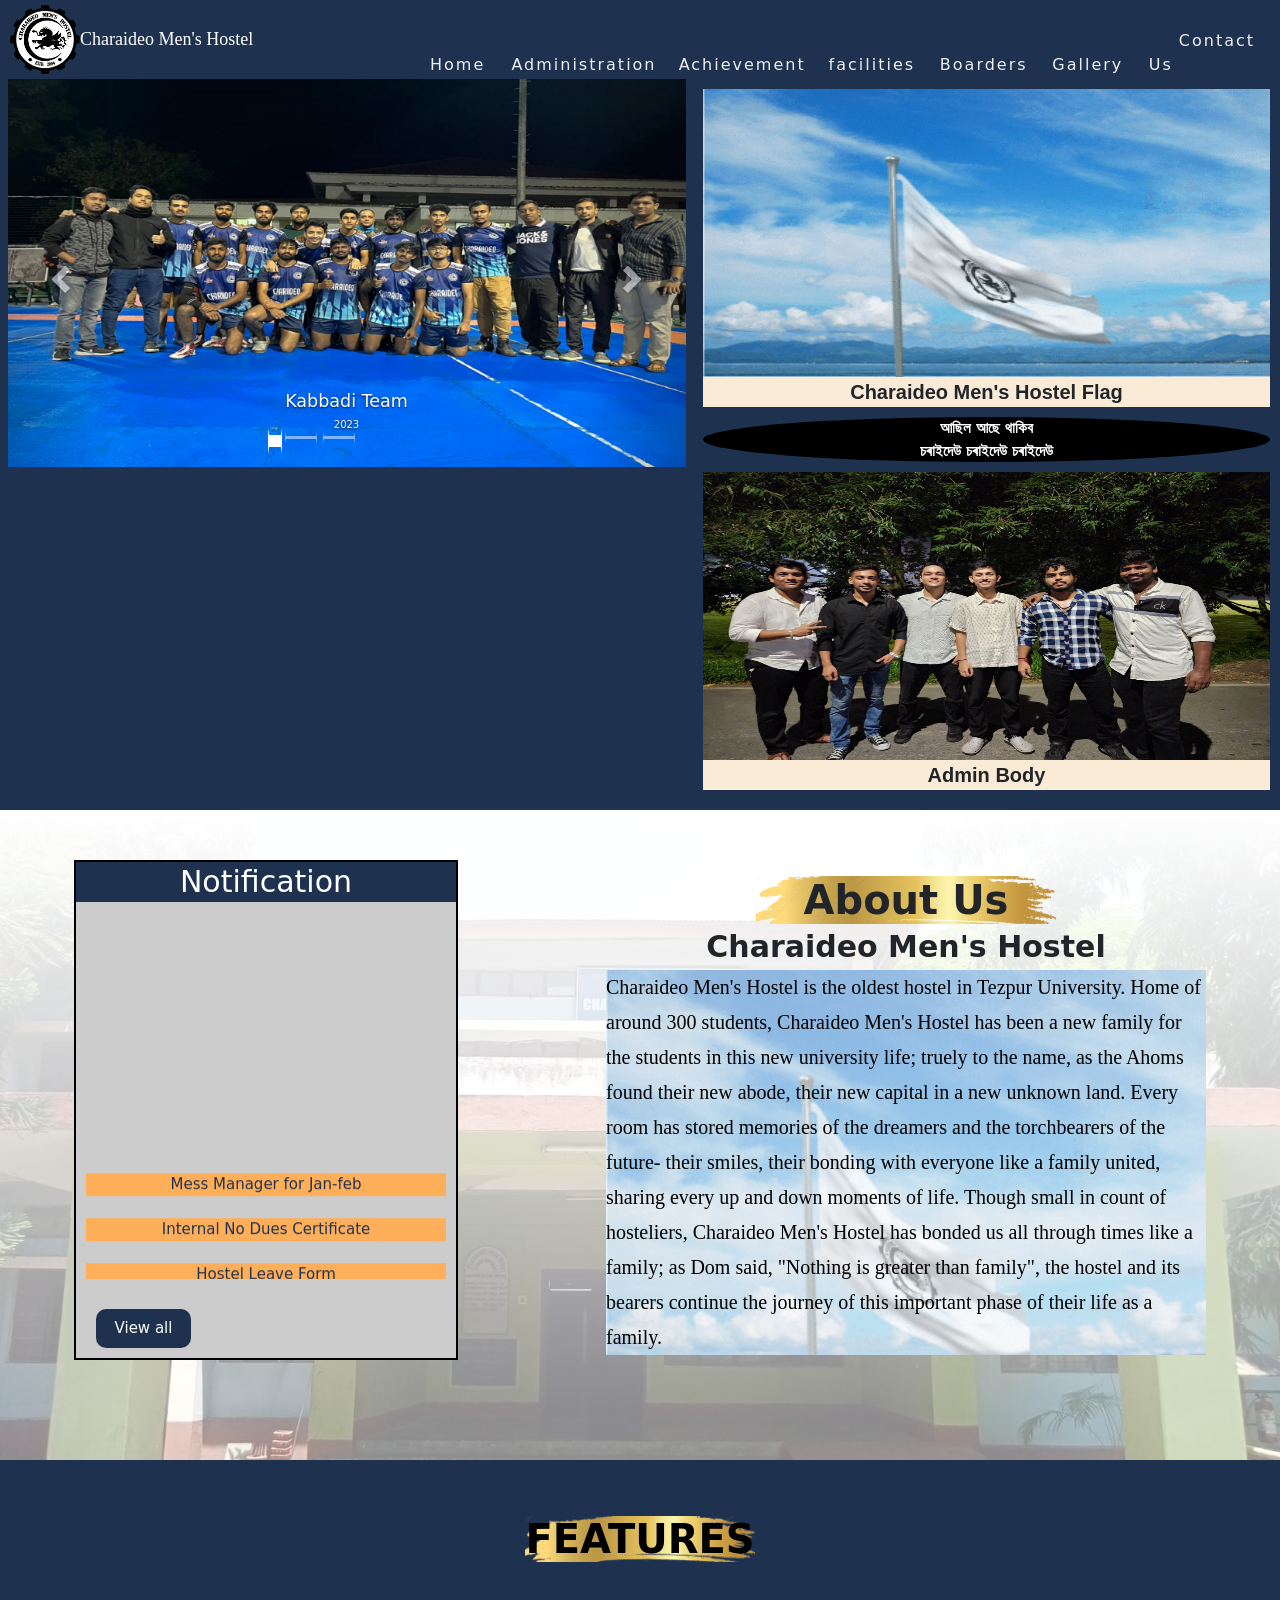
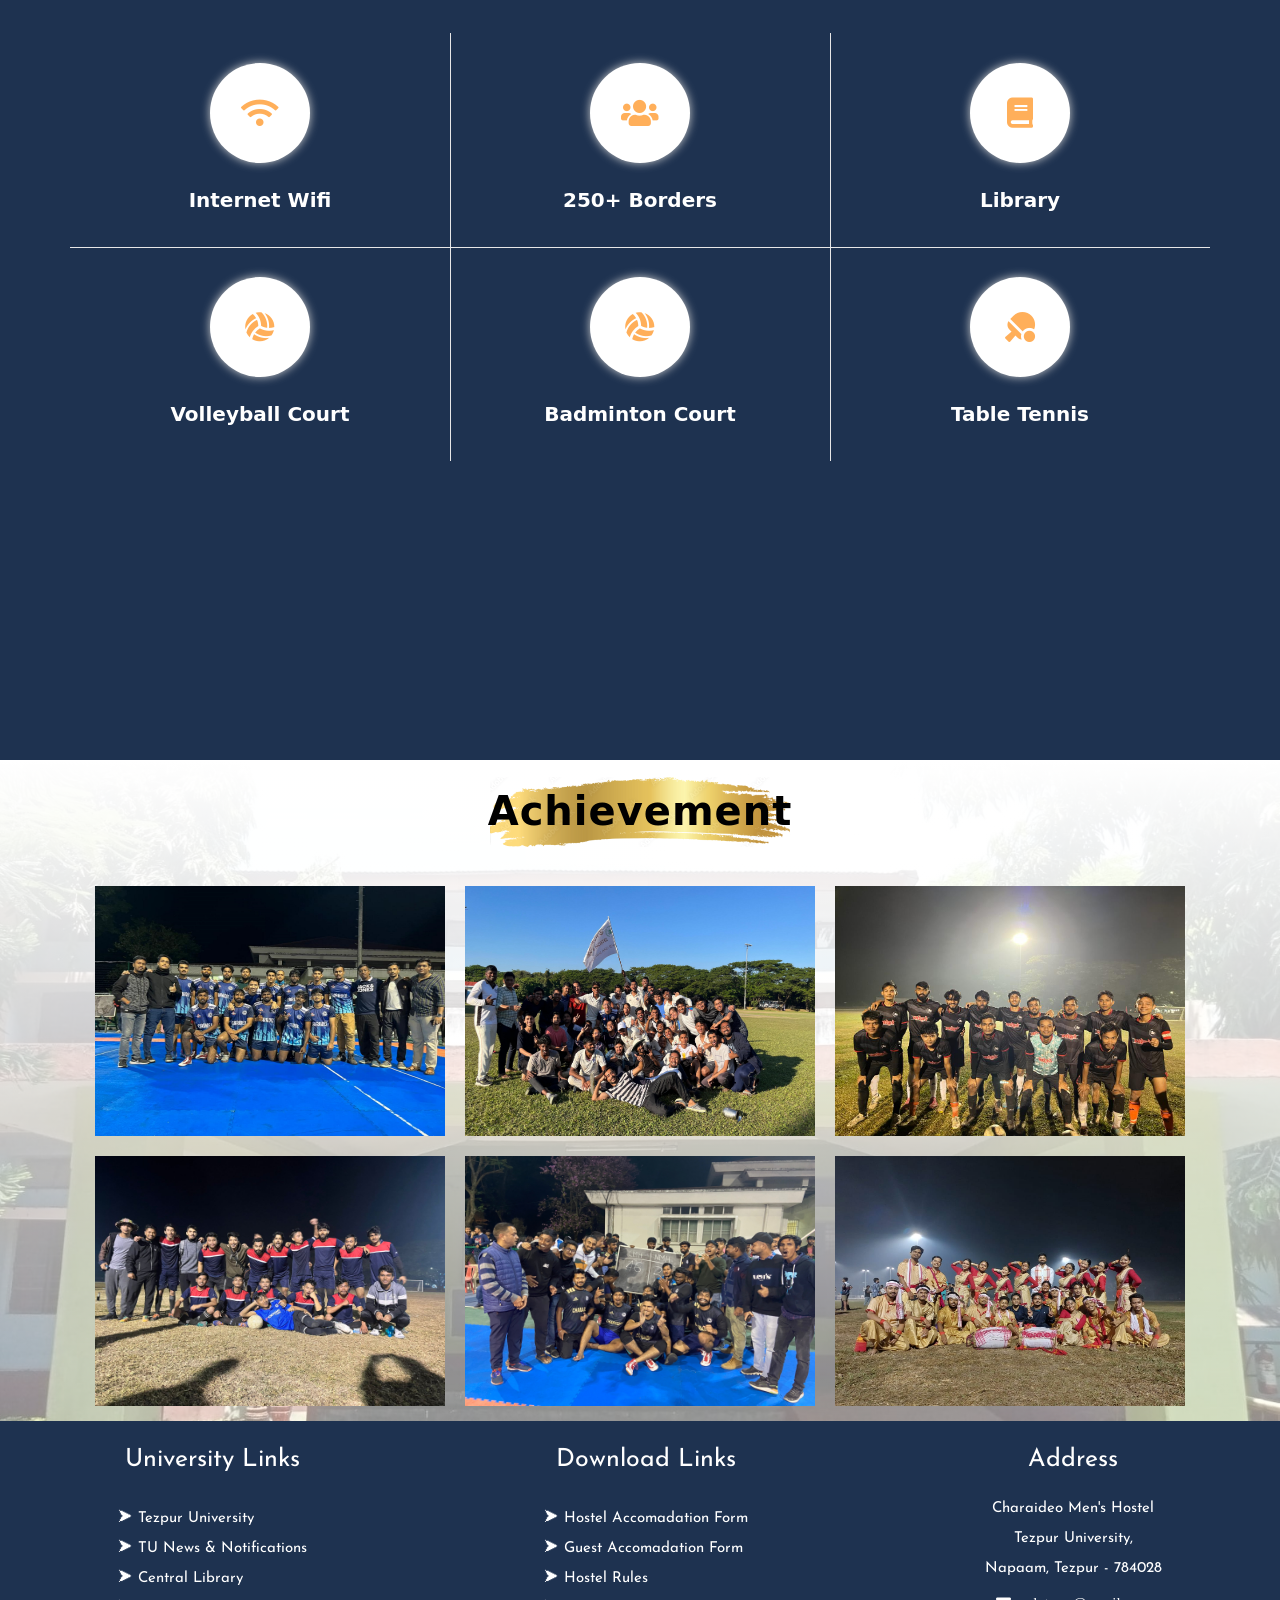
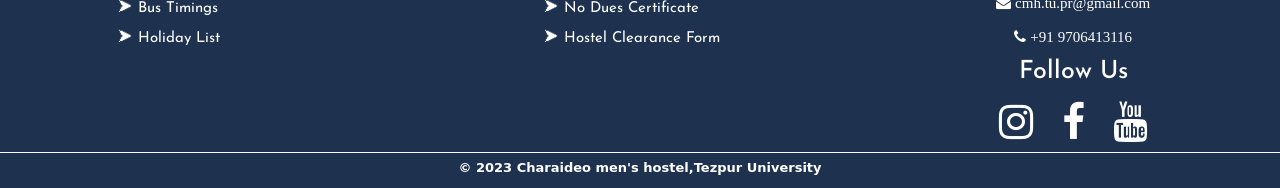
<file: index.html>
<!DOCTYPE html>
<html lang="en">
<head>
    <meta charset="UTF-8">
    <meta http-equiv="X-UA-Compatible" content="IE=edge">
    <meta name="viewport" content="width=device-width, initial-scale=1.0">
     <meta charset="utf-8">
     <meta name="viewport" content="width=device-width, initial-scale=1, shrink-to-fit=no">
     <link rel="stylesheet" href="https://maxcdn.bootstrapcdn.com/bootstrap/3.4.1/css/bootstrap.min.css">
     <script src="https://ajax.googleapis.com/ajax/libs/jquery/3.7.1/jquery.min.js"></script>
     <script src="https://maxcdn.bootstrapcdn.com/bootstrap/3.4.1/js/bootstrap.min.js"></script>
     <link rel="stylesheet" href="https://use.fontawesome.com/releases/v5.8.1/css/all.css" integrity="sha384-50oBUHEmvpQ+1lW4y57PTFmhCaXp0ML5d60M1M7uH2+nqUivzIebhndOJK28anvf" crossorigin="anonymous">
     <link rel="stylesheet" href="https://cdn.jsdelivr.net/npm/bootstrap@4.4.1/dist/css/bootstrap.min.css" integrity="sha384-Vkoo8x4CGsO3+Hhxv8T/Q5PaXtkKtu6ug5TOeNV6gBiFeWPGFN9MuhOf23Q9Ifjh" crossorigin="anonymous">
     <link href="https://cdn.jsdelivr.net/npm/bootstrap@5.0.2/dist/css/bootstrap.min.css" rel="stylesheet" integrity="sha384-EVSTQN3/azprG1Anm3QDgpJLIm9Nao0Yz1ztcQTwFspd3yD65VohhpuuCOmLASjC" crossorigin="anonymous">
     <link rel="stylesheet" href="https://cdnjs.cloudflare.com/ajax/libs/font-awesome/4.7.0/css/font-awesome.min.css">
     <link rel="preconnect" href="https://fonts.googleapis.com">
     <link rel="preconnect" href="https://fonts.gstatic.com" crossorigin>
     <link href="https://fonts.googleapis.com/css2?family=Josefin+Sans:wght@600&family=Josefin+Slab&family=Nunito+Sans:opsz,wght@6..12,700&family=Poppins:wght@100&display=swap" rel="stylesheet">
    <link rel="stylesheet" href="hostel.css">
    <link rel="stylesheet" href="bottomnav.css">
    <title>hostel</title>
</head>
<body>


  <header>
    <div class="topheader">
    <div class="menu-toggle" id="hamburger">
        <i class="fas fa-bars"></i>
    </div>
    <div class="logo">
      <class class="logoimg"><img src="cmh-logo.png" alt style="width: 70px;"></class>
      <class class="hostelname">Charaideo Men's Hostel</class>
     </div>
    <div class="overlay"></div>
    <div class="topcontainer">
        <nav>
            <ul>
                <li><a href="index.html">Home</a></li>
                <li><a href="adminstration.html">Administration</a></li>
                <li><a href="achievment.html">Achievement</a></li>
                <li><a href="facilities.html">facilities</a></li>
                <li><a href="border.html">Boarders</a></li>
                <li><a href="gallery.html">Gallery</a></li>
                <li><a href="contact.html">Contact Us</a></li>
            </ul>
        </nav>
    </div>
  </div>
</header>










<div class="firstpage">
  <div class="container">
   <div id="myCarousel" class="carousel slide" data-ride="carousel">
     <!-- Indicators -->
     <ol class="carousel-indicators">
       <li data-target="#myCarousel" data-slide-to="0" class="active"></li>
       <li data-target="#myCarousel" data-slide-to="1"></li>
       <li data-target="#myCarousel" data-slide-to="2"></li>
     </ol>
 
     <!-- Wrapper for slides -->
     <div class="carousel-inner">
 
       <div class="item active">
         <img src="carasual/carasual 1.jpg" alt="Kabbadi" style="width:100%;">
         <div class="carousel-caption">
           <h3>Kabbadi Team</h3>
           <p>2023</p>
         </div>
       </div>
 
       <div class="item">
         <img src="carasual/carasual 2.jpg" alt="Cricket" style="width:100%;">
         <div class="carousel-caption">
           <h3>Cricket Team</h3>
           <p>Winner 2023</p>
         </div>
       </div>
     
       <div class="item">
         <img src="carasual/carasual 3.jpg" alt="Cricket" style="width:100%;">
         <div class="carousel-caption">
           <h3>Cricket Team</h3>
           <p>2020</p>
         </div>
       </div>
   
     </div>
 
     <!-- Left and right controls -->
     <a class="left carousel-control" href="#myCarousel" data-slide="prev">
       <span class="glyphicon glyphicon-chevron-left"></span>
       <span class="sr-only">Previous</span>
     </a>
     <a class="right carousel-control" href="#myCarousel" data-slide="next">
       <span class="glyphicon glyphicon-chevron-right"></span>
       <span class="sr-only">Next</span>
     </a>
   </div>
  </div>
 
  <div class="toppage">
 <div class="hostelflag">
     <img src="cmhflag.gif" alt="Italian Trulli">
     <p>Charaideo Men's Hostel Flag</p>
 </div>
 <div class="salogon">
  <p>আছিল আছে থাকিব<br>
    চৰাইদেউ চৰাইদেউ চৰাইদেউ
    </p>
 </div>
 <div class="adminbody">
     <img src="adminbody.jpg" alt="Italian Trulli">
     <P>Admin Body</P>
 </div>
 
  </div>
     
 </div>



 <div class="thirdrow">

<div class="notificationsection">
 <class class="notification">
  <h3>Notification</h3>
  <div class="scrollnotification">
    <marquee behavior="scroll" direction="up" scrollamount="5" scrolldelay="50" onmouseover="this.stop();" onmouseout="this.start()" style="height: 75%;
                                     text-align: center;">
      <div class="news-article">
        <ul>
          <div class="new-section">
            <a href="pdf/Mess Manager For Jan and Feb.pdf">Mess Manager for Jan-feb</a>
          </div><br>
          <div class="new-section">
            <a href="pdf/INTERNAL NO DUES CERTIFICATE.pdf">Internal No Dues Certificate</a>
          </div><br>
            <div class="new-section">
              <a href="pdf/No dues certificate.pdf">Hostel Leave Form</a>
            </div><br>
            <div class="new-section">
              <a href="pdf/Mess Manager Notice.pdf">Application for Mess Manager</a>
            </div><br>
            <div class="new-section">
              <a href="pdf/Wing representative.pdf">Application for Wing Representative(2023-2024)</a>
            </div>
        </ul>
      </div>
    </marquee>
   </div>
 </class>
  <a href="notice.html" class="notificationbutton">View all</a>
</div>

<div class="aboutsection">

<div class="about">
<h1>About Us</h1>
<h3>Charaideo Men's Hostel</h3>
<p>Charaideo Men's Hostel is the oldest hostel in Tezpur University. Home of around 300 students, Charaideo Men's Hostel has been a new family for the students in this new university life; truely to the name, as the Ahoms found their new abode, their new capital in a new unknown land. Every room has stored memories of the dreamers and the torchbearers of the future- their smiles, their bonding with everyone like a family united, sharing every up and down moments of life. Though small in count of hosteliers, Charaideo Men's Hostel has bonded us all through times like a family; as Dom said, "Nothing is greater than family", the hostel and its bearers continue the journey of this important phase of their life as a family.</p>

</div>
</div>
</div>



<div class="featurepage">
  <section id="features" class="features-area item-full text-center cell-items default-padding">
    <div class="container">
        <div class="row">
            <div class="col-md-12">
                <div class="site-heading text-center">
                    <h2><span>Features</span></h2>
                </div>
            </div>
        </div>
            <div class="row features-items">
                <div class="col-md-4 col-sm-6 equal-height">
                    <div class="item">
                        <div class="icon">
                            <i class="fas fa-wifi"></i>
                        </div>
                        <div class="info">
                            <h4>Internet Wifi</h4>
                            <!-- <p>Lorem Ipsum is simply dummy text of the printing and typesetting industry. Lorem Ipsum has been
                            </p> -->
                        </div>
                    </div>
                </div>
                <div class="col-md-4 col-sm-6 equal-height">
                    <div class="item">
                        <div class="icon">
                            <i class="fas fa-users"></i>
                        </div>
                        <div class="info">
                            <h4>250+ Borders</h4>
                            <!-- <p>Lorem Ipsum is simply dummy text of the printing and typesetting industry. Lorem Ipsum has been
                            </p> -->
                        </div>
                    </div>
                </div>
                <div class="col-md-4 col-sm-6 equal-height">
                    <div class="item">
                        <div class="icon">
                            <i class="fas fa-book"></i>
                        </div>
                        <div class="info">
                            <h4>Library</h4>
                            <!-- <p>Lorem Ipsum is simply dummy text of the printing and typesetting industry. Lorem Ipsum has been
                            </p> -->
                        </div>
                    </div>
                </div>
                <div class="col-md-4 col-sm-6 equal-height">
                    <div class="item">
                        <div class="icon">
                            <i class="fas fa-volleyball-ball"></i>
                        </div>
                        <div class="info">
                            <h4>Volleyball Court</h4>
                            <!-- <p>Lorem Ipsum is simply dummy text of the printing and typesetting industry. Lorem Ipsum has been
                            </p> -->
                        </div>
                    </div>
                </div>
                <div class="col-md-4 col-sm-6 equal-height">
                    <div class="item">
                        <div class="icon">
                          <i class="fas fa-volleyball-ball"></i>
                        </div>
                        <div class="info">
                            <h4>Badminton Court</h4>
                            <!-- <p>Lorem Ipsum is simply dummy text of the printing and typesetting industry. Lorem Ipsum has been
                            </p> -->
                        </div>
                    </div>
                </div>
                <div class="col-md-4 col-sm-6 equal-height">
                    <div class="item">
                        <div class="icon">
                            <i class="fas fa-table-tennis"></i>
                        </div>
                        <div class="info">
                            <h4>Table Tennis</h4>
                            <!-- <p>Lorem Ipsum is simply dummy text of the printing and typesetting industry. Lorem Ipsum has been
                            </p> -->
                        </div>
                    </div>
                </div>
        </div>
    </div>
 </section>
</div>
     
<div class="fourpage">
  <p class="achievementheading">Achievement</p>
  <div class="gallery-image">
    <div class="img-box">
      <img src="carasual/carasual 1.jpg" alt="" />
      <div class="transparent-box">
        <div class="caption">
          <p>Kabaddi Team</p>
          <p class="opacity-low">2023</p>
        </div>
      </div> 
    </div>
    <div class="img-box">
      <img src="carasual/carasual 2.jpg" alt="" />
      <div class="transparent-box">
        <div class="caption">
          <p>Cricket Team</p>
          <p class="opacity-low">2023</p>
        </div>
      </div>
    </div>
    <div class="img-box">
      <img src="football2023.jpg" alt="" />
      <div class="transparent-box">
        <div class="caption">
          <p>Football Team</p>
          <p class="opacity-low">2023</p>
        </div>
      </div>
    </div>
    <div class="img-box">
      <img src="football.jpg" alt="" />
      <div class="transparent-box">
        <div class="caption">
          <p>Football Team</p>
          <p class="opacity-low">2022</p>
        </div>
      </div> 
    </div>
    <div class="img-box">
      <img src="win kabadi.jpg" alt="" />
      <div class="transparent-box">
        <div class="caption">
          <p>Kabaddi Team</p>
          <p class="opacity-low">2022</p>
        </div>
      </div> 
    </div>
    <div class="img-box">
      <img src="/image/ht9.jpg" alt="" />
      <div class="transparent-box">
        <div class="caption">
          <p>Bihu Team</p>
          <p class="opacity-low">2022</p>
        </div>
      </div> 
    </div>
  </div>
</div>



<div class="fivepage">
  <div class="bottomlink">
    <div class="universitylink"><p>University Links</p>
      <a href="http://www.tezu.ernet.in/">&#11166; Tezpur University</a>
      <a href="http://www.tezu.ernet.in/newsfeeds.html">&#11166; TU News & Notifications</a>
      <a href="https://www.tezu.ernet.in/Library/LibraryOldWebsite/index.html">&#11166;  Central Library</a>
      <a href="https://www.tezu.ernet.in/bus_time/Bus_Timing_8_2_2023.pdf">&#11166;  Bus Timings</a>
      <a href="https://www.tezu.ernet.in/notice/2023/December/HOLIDAY_LIST_2024.pdf">&#11166;  Holiday List</a>
    
    </div>
    <div class="downloadlink"><p>Download Links</p>
      <a href="cmh_accomodation_form.pdf">&#11166; Hostel Accomadation Form</a>
      <a href="Hostel-Accommodation-Guest.pdf">&#11166;  Guest Accomadation Form</a>
      <a href="pdf/cmh Hostel_Rules_2019.pdf">&#11166;   Hostel Rules</a>
      <a href="pdf/No dues certificate.pdf">&#11166;   No Dues Certificate</a>
      <a href="pdf/Boarder Clearance.pdf">&#11166;  Hostel Clearance Form</a>
    </div>
    <div class="addresslink">
      <p1>Address</p1>
     <p>Charaideo Men's Hostel <br>
      Tezpur University, <br>
      Napaam, Tezpur - 784028</p>
      <div class="contactlink">
        <i class="fa fa-envelope"> cmh.tu.pr@gmail.com</i><br>
        <i class="fa fa-phone"> +91 9706413116</i>
      </div>
      
      <h1>Follow Us</h1>
      <div class="medialink">
       
        <a href="https://www.instagram.com/charaideo_2004/" class="fa fa-instagram"></a>
        <a href="https://www.facebook.com/CforCMH" class="fa fa-facebook"></a>
        <a href="https://www.youtube.com/channel/UCo5Ssb-FhNH5YHbS2qlRYSA" class="fa fa-youtube"></a>
      </div>
      
    </div>
  </div>
  
  <div class="copyright">
    <p> &#169; 2023 Charaideo men's hostel,Tezpur University</p>
  
  </div>
  </div>





  <script src="hostel.js"></script>

<script src="https://cdn.jsdelivr.net/npm/bootstrap@5.0.2/dist/js/bootstrap.bundle.min.js" integrity="sha384-MrcW6ZMFYlzcLA8Nl+NtUVF0sA7MsXsP1UyJoMp4YLEuNSfAP+JcXn/tWtIaxVXM" crossorigin="anonymous"></script>


</body>
</html>
</file>
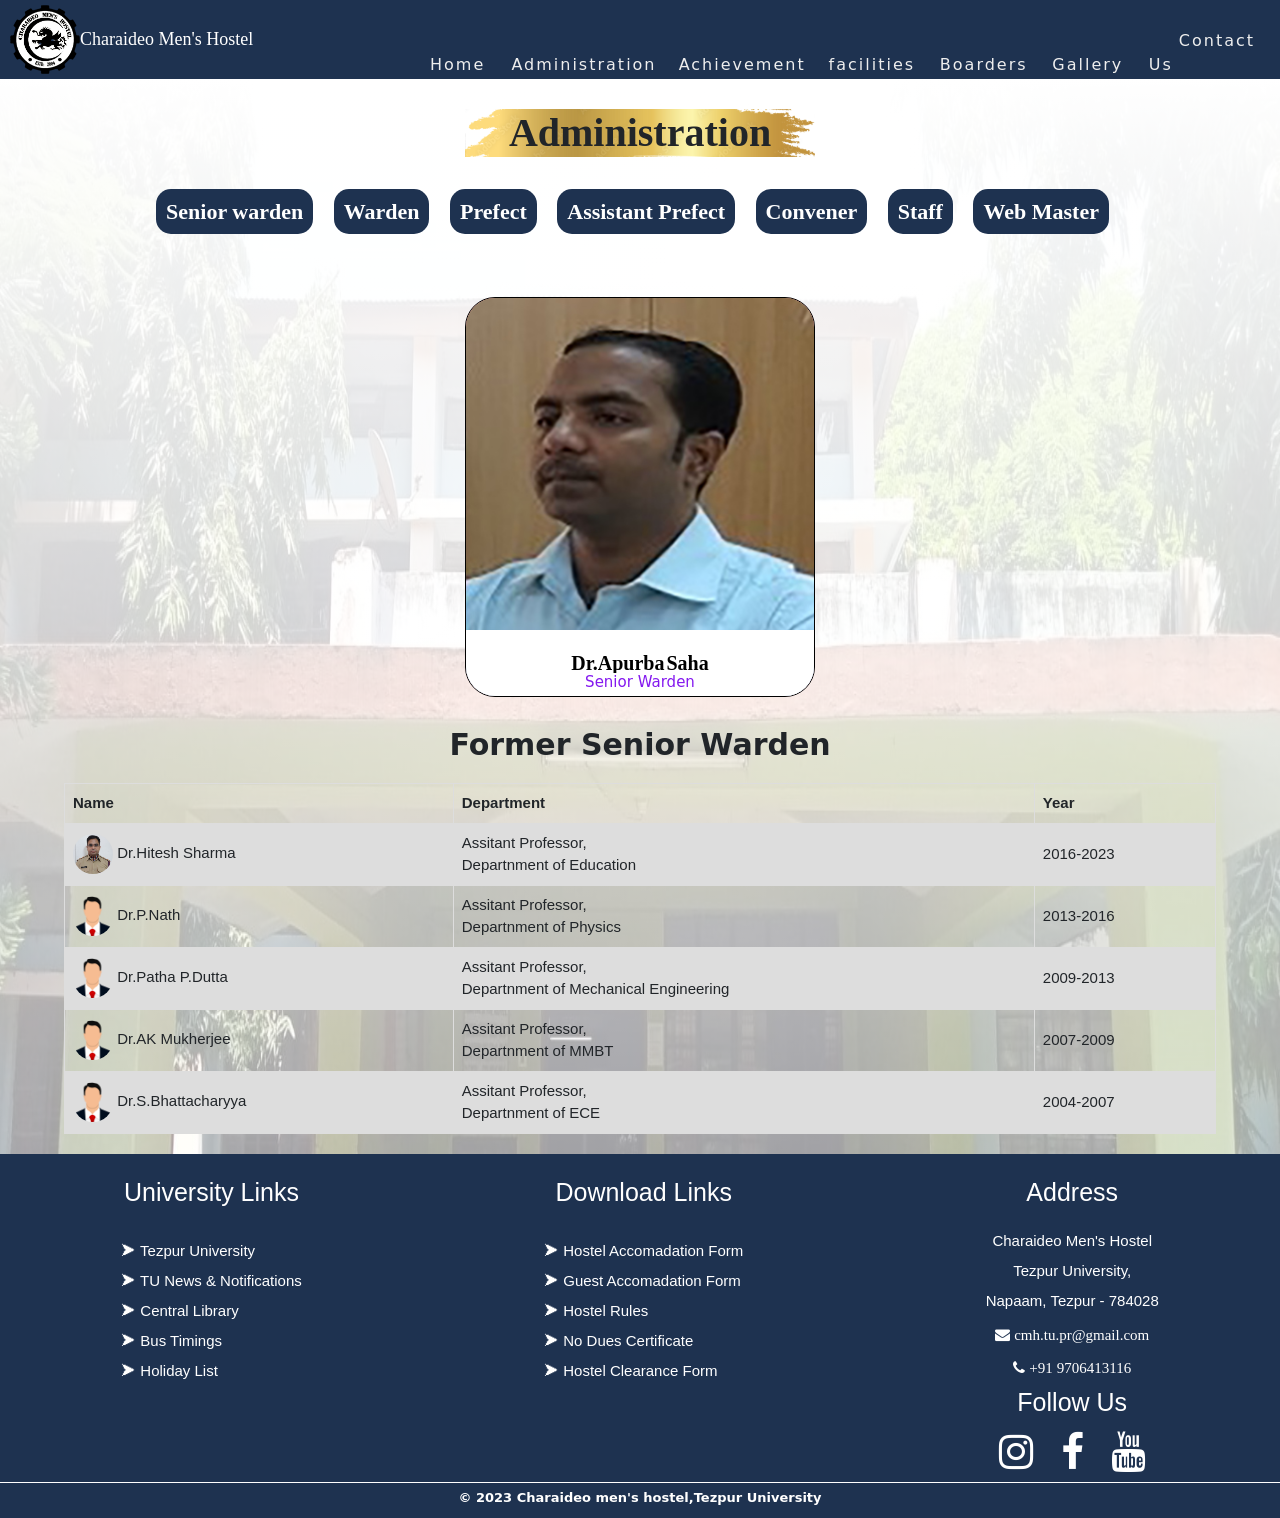
<file: adminstration.html>
<!DOCTYPE html>
<html lang="en">
<head>
    <meta charset="UTF-8">
    <meta http-equiv="X-UA-Compatible" content="IE=edge">
    <meta name="viewport" content="width=device-width, initial-scale=1.0">
     <meta charset="utf-8">
     <meta name="viewport" content="width=device-width, initial-scale=1, shrink-to-fit=no">
     <link rel="stylesheet" href="https://use.fontawesome.com/releases/v5.8.1/css/all.css" integrity="sha384-50oBUHEmvpQ+1lW4y57PTFmhCaXp0ML5d60M1M7uH2+nqUivzIebhndOJK28anvf" crossorigin="anonymous">
     <link rel="stylesheet" href="https://cdn.jsdelivr.net/npm/bootstrap@4.4.1/dist/css/bootstrap.min.css" integrity="sha384-Vkoo8x4CGsO3+Hhxv8T/Q5PaXtkKtu6ug5TOeNV6gBiFeWPGFN9MuhOf23Q9Ifjh" crossorigin="anonymous">
     <link href="https://cdn.jsdelivr.net/npm/bootstrap@5.0.2/dist/css/bootstrap.min.css" rel="stylesheet" 
     integrity="sha384-EVSTQN3/azprG1Anm3QDgpJLIm9Nao0Yz1ztcQTwFspd3yD65VohhpuuCOmLASjC" crossorigin="anonymous">
     <link href="https://maxcdn.bootstrapcdn.com/font-awesome/4.7.0/css/font-awesome.min.css" rel="stylesheet" integrity="sha384-wvfXpqpZZVQGK6TAh5PVlGOfQNHSoD2xbE+QkPxCAFlNEevoEH3Sl0sibVcOQVnN" crossorigin="anonymous">
     <link rel="stylesheet" href="hostel.css">
     <link rel="stylesheet" href="admin.css">
     <link rel="stylesheet" href="bottomnav.css">
    <title>hostel</title>
</head>


<style>
    .page {
      display: none;
    }
  </style>
  <script>
    function showPage(pageId) {
      const pages = document.querySelectorAll('.page');
      for (const page of pages) {
        page.style.display = 'none';
      }
  
      const selectedPage = document.getElementById(pageId);
      if (selectedPage) {
        selectedPage.style.display = 'block';
      }
    }



    window.onload = function() {
    showPage('page1'); 
  };


  </script>
  </head>
  <body>
    <header>
        <div class="topheader">
        <div class="menu-toggle" id="hamburger">
            <i class="fas fa-bars"></i>
        </div>
        <div class="logo">
          <class class="logoimg"><img src="cmh-logo.png" alt style="width: 70px;"></class>
          <class class="hostelname">Charaideo Men's Hostel</class>
         </div>
        <div class="overlay"></div>
        <div class="topcontainer">
            <nav>
                <ul>
                  <li><a href="index.html">Home</a></li>
                  <li><a href="adminstration.html">Administration</a></li>
                  <li><a href="achievment.html">Achievement</a></li>
                  <li><a href="facilities.html">facilities</a></li>
                  <li><a href="border.html">Boarders</a></li>
                  <li><a href="gallery.html">Gallery</a></li>
                  <li><a href="contact.html">Contact Us</a></li>
                </ul>
            </nav>
        </div>
      </div>
    </header>
    
    









<div class="fullpage">
    <div class="topadmin">
        <h2>Administration</h2>
<div class="adminnav">


      <a href="#" onclick="showPage('page1');">Senior warden</a>
      <a href="#" onclick="showPage('page2');">Warden</a>
      <a href="#" onclick="showPage('page3');">Prefect</a>
      <a href="#" onclick="showPage('page4');">Assistant Prefect</a>
      <a href="#" onclick="showPage('page5');">Convener</a>
      <!-- <a href="#" onclick="showPage('page6');">Wing Representative</a> -->
      <a href="#" onclick="showPage('page7');">Staff</a>
      <a href="#" onclick="showPage('page8');">Web Master</a>

</div>
   <!-- Senoir Warden -->
    <div id="page1" class="page">
        <div class="grid">
            <figure class="effect-goliath">
                <img src="admin-img/apurba.jpg" alt="img23"/>
                <figcaption>
                    <h2>Dr.Apurba Saha <h6>Senior Warden</h6></span></h2>
                    <p>Head Of Dept., <br>Departnment of Social Work, <br>Tezpur university, <br>Mob:+91 8402940967</p>
                </figcaption>			
            </figure>
        </div>
        <div class="formeradmin">
         <div class="fwarden">
            <h3>Former Senior Warden</h3>
         </div>
            <table>
              <tr>
                <th>Name</th>
                <th>Department</th>
                <th>Year</th>
              </tr>
              <tr>
                <td><img src="admin-img/hiteshSir.jpeg" alt="Avatar" style="width:40px; height: 40px; border-radius: 50%;"> Dr.Hitesh Sharma </td>
                <td>Assitant Professor, <br>
                    Departnment of Education</td>
                <td>2016-2023</td>
              </tr>
              <tr>
                <td><img src="admin-img/avtar.png" alt="Avatar" style="width:40px; height: 40px; border-radius: 50%;"> Dr.P.Nath</td>
                <td>Assitant Professor, <br>
                    Departnment of Physics</td>
                <td>2013-2016</td>
              </tr>
              <tr>
                <td><img src="admin-img/avtar.png" alt="Avatar" style="width:40px; height: 40px; border-radius: 50%;"> Dr.Patha P.Dutta</td>
                <td>Assitant Professor, <br>
                    Departnment of Mechanical Engineering</td>
                <td>2009-2013</td>
              </tr>
              <tr>
                <td><img src="admin-img/avtar.png" alt="Avatar" style="width:40px; height: 40px; border-radius: 50%;"> Dr.AK Mukherjee</td>
                <td>Assitant Professor, <br>
                    Departnment of MMBT</td>
                <td>2007-2009</td>
              </tr>
              <tr>
                <td><img src="admin-img/avtar.png" alt="Avatar" style="width:40px; height: 40px; border-radius: 50%;"> Dr.S.Bhattacharyya</td>
                <td>Assitant Professor, <br>
                    Departnment of ECE</td>
                <td>2004-2007</td>
              </tr>
            </table>
        </div>  
</div>


<!-- Warden -->
    </div>
    
    <div id="page2" class="page">
        <div class="grid">
            <figure class="effect-goliath">
                <img src="admin-img/gopal.jpg" alt="img23"/>
                <figcaption>
                    <h2>Dr.Gopal Singh <h6>Warden</h6></span></h2>
                    <p>Assitant Professor, <br>Department of Education, <br>Tezpur university, <br>Mob:+91 7797919563</p>
                </figcaption>			
            </figure>
        </div>
        <div class="formeradmin">
            <div class="fwarden">
               <h3>Former Warden</h3>
            </div>
               <table>
                 <tr>
                   <th>Name</th>
                   <th>Department</th>
                   <th>Year</th>
                 </tr>
                 <tr>
                   <td><img src="admin-img/rajinderSir.jpeg" alt="Avatar" style="width:40px; height: 40px; border-radius: 50%;"> Dr.Rajinder Singh Sharma </td>
                   <td>Assitant Professor, <br>
                       Departnment of CSE</td>
                   <td>2016-2023</td>
                 </tr>
               </table>
           </div>  
</div>

<!-- Prefect -->
    <div id="page3" class="page">
            <div class="grid">
                <figure class="effect-goliath">
                    <img src="admin-img/sankalp.jpg" alt="img24"/>
                    <figcaption>
                        <h2>Sankalp Gogoi <h6>Prefect</h6></span></h2>
                        <p>Departnment of EE, <br>Tezpur university, <br>Mob:+91 8135933443</p>
                    </figcaption>			
                </figure>
            </div>
            <div class="formeradmin">
                <div class="fwarden">
                   <h3>Former Prefect</h3>
                </div>
                   <table>
                     <tr>
                       <th>Name</th>
                       <th>Department</th>
                       <th>Year</th>
                     </tr>
                     <tr>
                       <td><img src="admin-img/indranujSharma.jpg" alt="Avatar" style="width:40px; height: 40px; border-radius: 50%;"> Indranuj Sharma </td>
                       <td>Department of Mechanical Engineering</td>
                       <td>2022-2023</td>
                     </tr>
                      <tr>
                        <td><img src="admin-img/avtar.png" alt="Avatar" style="width:40px; height: 40px; border-radius: 50%;"
                          > Subhasish Goswami </td>
                        <td>Department of Computer Science and Engineering</td>
                        <td>2021-2022</td>
                      </tr>
                   </table>
            </div>  
    </div>

<!-- Assistant Prefect -->
        <div id="page4" class="page">
            <div class="grid">
                <figure class="effect-goliath">
                    <img src="admin-img/jaydeep.jpg" alt="img23"/>
                    <figcaption>
                        <h2>Jaydeep Das <h6>Assistant Prefect</h6></span></h2>
                        <p>Departnment of CSE, <br>Tezpur university, <br>Mob:+91 8638785424</p>
                    </figcaption>			
                </figure>


                <figure class="effect-goliath">
                    <img src="admin-img/jubin.jpg" alt="img23"/>
                    <figcaption>
                        <h2>Jubin Das<h6>Assistant Prefect</h6></span></h2>
                        <p>Departnment of Physics, <br>Tezpur university, <br>Mob:+91 9365218361</p>
                    </figcaption>			
                </figure>

                <figure class="effect-goliath">
                  <img src="admin-img/yuvraj.jpg" alt="img23"/>
                  <figcaption>
                      <h2>Yuvraj Sinha<h6>Assistant Prefect</h6></span></h2>
                      <p>Departnment of Civil Eng., <br>Tezpur university, <br>Mob:+91 9678868220</p>
                  </figcaption>			
              </figure>


            </div>
            <div class="formeradmin">
                <div class="fwarden">
                   <h3>Former Assistant Prefect</h3>
                </div>
                   <table>
                     <tr>
                       <th>Name</th>
                       <th>Department</th>
                       <th>Year</th>
                     </tr>
                     <tr>
                       <td><img src="admin-img/ajitKr.jpg" alt="img" style="width:40px; height: 40px; border-radius: 50%;"> Ajit Kumar </td>
                       <td>Department of Computer Science and Engineering</td>
                       <td>2022-2023</td>
                     </tr>
                      <tr>
                        <td><img src="admin-img/rKashyap.jpg" alt="img" style="width:40px; height: 40px; border-radius: 50%;"> Rishikesh Kashyap </td>
                        <td>Department of Commerce</td>
                        <td>2022-2023</td>
                      </tr>
                      <tr>
                        <td><img src="admin-img/avtar.png" alt="img" style="width:40px; height: 40px; border-radius: 50%;"> Muzamil Bora </td>
                        <td>Department of Food Engineering</td>
                        <td>2021-2022</td>
                      </tr>
                       <tr>
                         <td><img src="admin-img/avtar.png" alt="img" style="width:40px; height: 40px; border-radius: 50%;"> Sasanka Sutradhar </td>
                         <td>Department of Food Engineering</td>
                         <td>2021-2022</td>
                       </tr>
                   </table>
               </div>  
        </div>

<!-- Mess converner -->

        <div id="page5" class="page">
            <div class="grid">
                <figure class="effect-goliath">
                    <img src="admin-img/dinesh.jpg" alt="img23"/>
                    <figcaption>
                        <h2>T.Dinesh<h6>Mess Convener</h6></span></h2>
                        <p>Departnment of CSE, <br>Tezpur university, <br>Mob:+91 8686007959</p>
                    </figcaption>			
                </figure>


                <figure class="effect-goliath">
                  <img src="admin-img/manas.jpg" alt="img23"/>
                    <figcaption>
                        <h2>Manas Mhetre <h6>Mess Convener</h6></span></h2>
                        <p>Departnment of FET, <br>Tezpur university, <br>Mob:+91 7030429519</p>
                    </figcaption>				
                </figure>


                <figure class="effect-goliath">
                  <img src="admin-img/rathin.jpg" alt="img23"/>
                  <figcaption>
                      <h2>Rathin Dehingia <h6>Auditor</h6></span></h2>
                      <p>Departnment of Chemical Science, <br>Tezpur university, <br>Mob:+91 7086855276</p>
                  </figcaption>			
                </figure>

            </div>

            <div class="formeradmin">
                <div class="fwarden">
                   <h3>Former Convener</h3>
                </div>
                   <table>
                     <tr>
                       <th>Name</th>
                       <th>Department</th>
                       <th>Year</th>
                     </tr>
                     <tr>
                       <td><img src="admin-img/parthopDutta.jpg" alt="Avatar" style="width:40px; height: 40px; border-radius: 50%;"> Partha P. Dutta </td>
                       <td>Department of Chemical Sciences</td>
                       <td>2022-2023</td>
                     </tr>
                      <tr>
                        <td><img src="admin-img/avtar.png" alt="img" style="width:40px; height: 40px; border-radius: 50%;"> Mithuraj Borgohain </td>
                        <td>Department of Food Engineering</td>
                        <td>2021-2022</td>
                      </tr>
                   </table>
               </div>  

            
        </div>

<!-- Staff -->

        <div id="page7" class="page">
          <div class="grid">
              <figure class="effect-goliath">
                  <img src="admin-img/caretaker.jpg" alt="img23"/>
                  <figcaption>
                      <h2>Utpal Saikia<h6>caretaker</h6></span></h2>
                      <p>Tezpur university, <br>Email:utpalsaikiatzu@gmail.com<br>Mob:+91 9706413116</p>
                  </figcaption>			
              </figure>
          </div>
      </div>

<!-- Webmaster -->

<div id="page8" class="page">
    <div class="grid">
        <figure class="effect-goliath">
            <img src="admin-img/nitish.jpg" alt="img"/>
            <figcaption>
                <h2>Nitish Priyadarshi<h6>Web Developer</h6></span></h2>
                <p>Departnment of Civil Eng., <br>Tezpur university, <br>Mob:+91 7484057603</p>
            </figcaption>			
        </figure>

    </div>
</div>









<div class="fivepage">
  <div class="bottomlink">
    <div class="universitylink"><p>University Links</p>
      <a href="http://www.tezu.ernet.in/">&#11166; Tezpur University</a>
      <a href="http://www.tezu.ernet.in/newsfeeds.html">&#11166; TU News & Notifications</a>
      <a href="https://www.tezu.ernet.in/Library/LibraryOldWebsite/index.html">&#11166;  Central Library</a>
      <a href="https://www.tezu.ernet.in/bus_time/Bus_Timing_8_2_2023.pdf">&#11166;  Bus Timings</a>
      <a href="https://www.tezu.ernet.in/notice/2023/December/HOLIDAY_LIST_2024.pdf">&#11166;  Holiday List</a>
    
    </div>
    <div class="downloadlink"><p>Download Links</p>
      <a href="cmh_accomodation_form.pdf">&#11166; Hostel Accomadation Form</a>
      <a href="Hostel-Accommodation-Guest.pdf">&#11166;  Guest Accomadation Form</a>
      <a href="pdf/cmh Hostel_Rules_2019.pdf">&#11166;   Hostel Rules</a>
      <a href="pdf/No dues certificate.pdf">&#11166;   No Dues Certificate</a>
      <a href="pdf/Boarder Clearance.pdf">&#11166;  Hostel Clearance Form</a>
    </div>
    <div class="addresslink">
      <p1>Address</p1>
     <p>Charaideo Men's Hostel <br>
      Tezpur University, <br>
      Napaam, Tezpur - 784028</p>
      <div class="contactlink">
        <i class="fa fa-envelope"> cmh.tu.pr@gmail.com</i><br>
        <i class="fa fa-phone"> +91 9706413116</i>
      </div>
      
      <h1>Follow Us</h1>
      <div class="medialink">
       
        <a href="https://www.instagram.com/charaideo_2004/" class="fa fa-instagram"></a>
        <a href="https://www.facebook.com/CforCMH" class="fa fa-facebook"></a>
        <a href="https://www.youtube.com/channel/UCo5Ssb-FhNH5YHbS2qlRYSA" class="fa fa-youtube"></a>
      </div>
      
    </div>
  </div>
  
  <div class="copyright">
    <p> &#169; 2023 Charaideo men's hostel,Tezpur University</p>
  
  </div>
  </div>





   
  <!-- </body>
  </html> -->
 
  
  
  
  
<script src="hostel.js"></script>

</body>
</html>
</file>
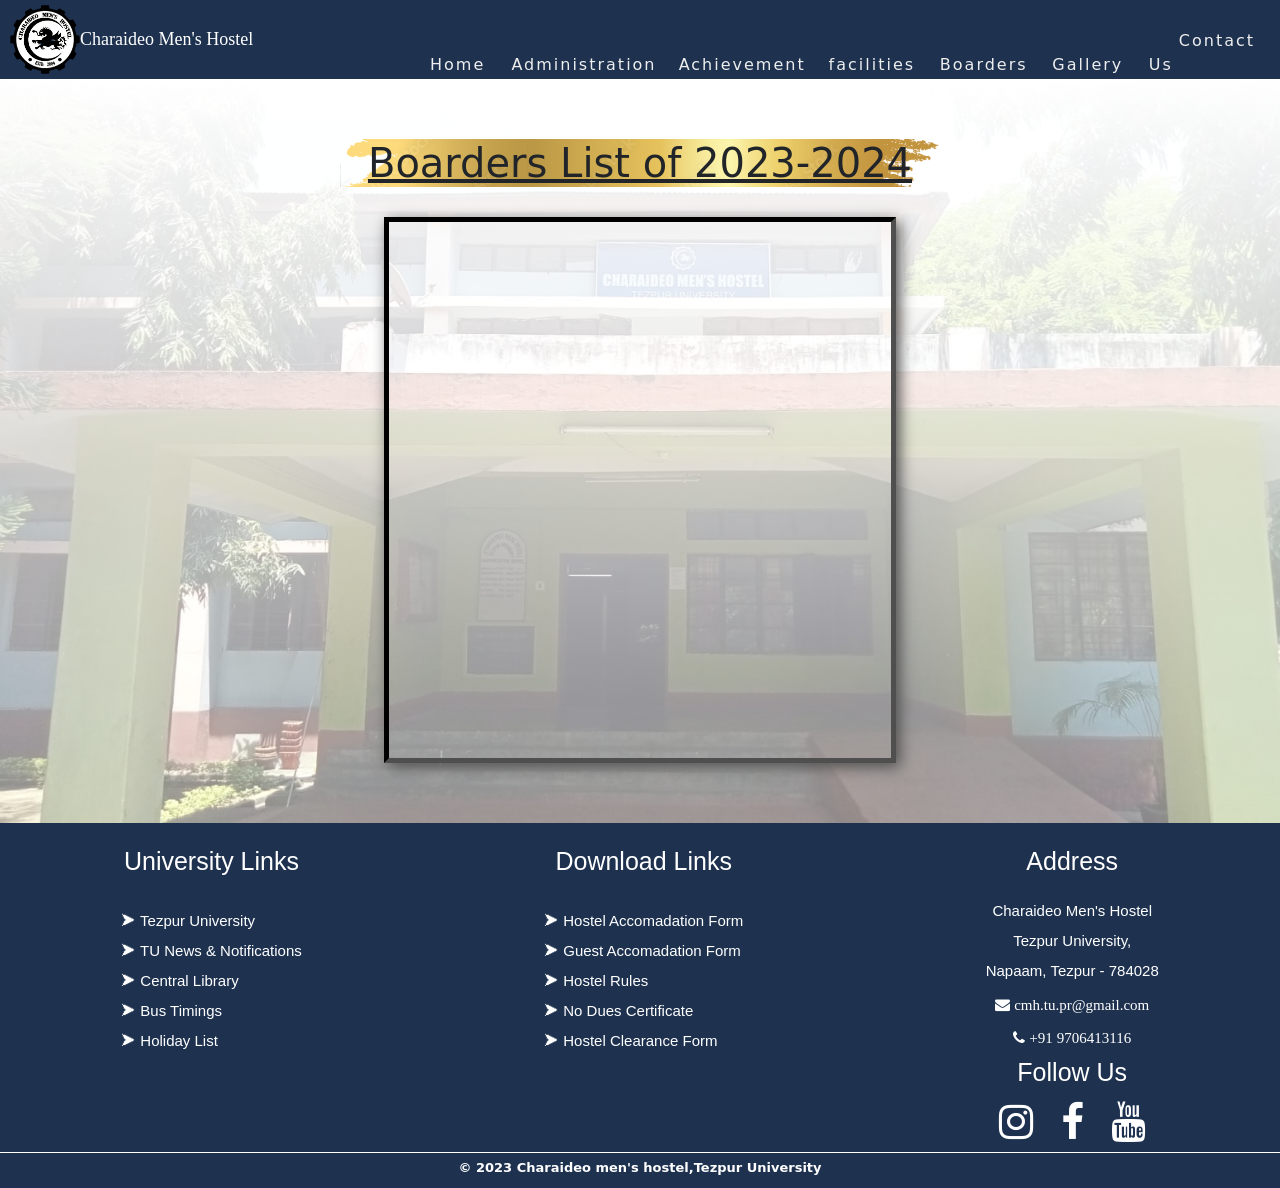
<file: border.html>
<!DOCTYPE html>
<html lang="en">
<head>
    <meta charset="UTF-8">
    <meta http-equiv="X-UA-Compatible" content="IE=edge">
    <meta name="viewport" content="width=device-width, initial-scale=1.0">
     <meta charset="utf-8">
     <meta name="viewport" content="width=device-width, initial-scale=1, shrink-to-fit=no">
     <link rel="stylesheet" href="https://use.fontawesome.com/releases/v5.8.1/css/all.css" integrity="sha384-50oBUHEmvpQ+1lW4y57PTFmhCaXp0ML5d60M1M7uH2+nqUivzIebhndOJK28anvf" crossorigin="anonymous">
     <link rel="stylesheet" href="https://cdn.jsdelivr.net/npm/bootstrap@4.4.1/dist/css/bootstrap.min.css" integrity="sha384-Vkoo8x4CGsO3+Hhxv8T/Q5PaXtkKtu6ug5TOeNV6gBiFeWPGFN9MuhOf23Q9Ifjh" crossorigin="anonymous">
     <link href="https://cdn.jsdelivr.net/npm/bootstrap@5.0.2/dist/css/bootstrap.min.css" rel="stylesheet" 
     integrity="sha384-EVSTQN3/azprG1Anm3QDgpJLIm9Nao0Yz1ztcQTwFspd3yD65VohhpuuCOmLASjC" crossorigin="anonymous">
     <link href="https://maxcdn.bootstrapcdn.com/font-awesome/4.7.0/css/font-awesome.min.css" rel="stylesheet" integrity="sha384-wvfXpqpZZVQGK6TAh5PVlGOfQNHSoD2xbE+QkPxCAFlNEevoEH3Sl0sibVcOQVnN" crossorigin="anonymous">
     <link rel="stylesheet" href="hostel.css">
     <link rel="stylesheet" href="admin.css">
     <link rel="stylesheet" href="bottomnav.css">
    <title>hostel</title>
</head>





<header>
    <div class="topheader">
    <div class="menu-toggle" id="hamburger">
        <i class="fas fa-bars"></i>
    </div>
    <div class="logo">
      <class class="logoimg"><img src="cmh-logo.png" alt style="width: 70px;"></class>
      <class class="hostelname">Charaideo Men's Hostel</class>
     </div>
    <div class="overlay"></div>
    <div class="topcontainer">
        <nav>
            <ul>
              <li><a href="index.html">Home</a></li>
              <li><a href="adminstration.html">Administration</a></li>
              <li><a href="achievment.html">Achievement</a></li>
              <li><a href="facilities.html">facilities</a></li>
              <li><a href="border.html">Boarders</a></li>
              <li><a href="gallery.html">Gallery</a></li>
              <li><a href="contact.html">Contact Us</a></li>
            </ul>
        </nav>
    </div>
  </div>
</header>











<div class="bordertop">

<h2>Boarders List of 2023-2024</h2>

<!-- embed responsive iframe --> 
<!-- ======================= -->

<div id="Iframe-Master-CC-and-Rs" class="set-margin set-padding set-border set-box-shadow center-block-horiz">
    <div class="responsive-wrapper 
       responsive-wrapper-wxh-572x612"
       style="-webkit-overflow-scrolling: touch; overflow: auto;">
  
      <iframe src="Boarder List 23-24 - Sheet1 (1).pdf"> 
        <p style="font-size: 110%;"><em><strong>ERROR: </strong>  
  An &#105;frame should be displayed here but your browser version does not support &#105;frames. </em>Please update your browser to its most recent version and try again.</p>
      </iframe>
      
    </div>
  </div>
</div>


<div class="fivepage">
  <div class="bottomlink">
    <div class="universitylink"><p>University Links</p>
      <a href="http://www.tezu.ernet.in/">&#11166; Tezpur University</a>
      <a href="http://www.tezu.ernet.in/newsfeeds.html">&#11166; TU News & Notifications</a>
      <a href="https://www.tezu.ernet.in/Library/LibraryOldWebsite/index.html">&#11166;  Central Library</a>
      <a href="https://www.tezu.ernet.in/bus_time/Bus_Timing_8_2_2023.pdf">&#11166;  Bus Timings</a>
      <a href="https://www.tezu.ernet.in/notice/2023/December/HOLIDAY_LIST_2024.pdf">&#11166;  Holiday List</a>
    
    </div>
    <div class="downloadlink"><p>Download Links</p>
      <a href="cmh_accomodation_form.pdf">&#11166; Hostel Accomadation Form</a>
      <a href="Hostel-Accommodation-Guest.pdf">&#11166;  Guest Accomadation Form</a>
      <a href="pdf/cmh Hostel_Rules_2019.pdf">&#11166;   Hostel Rules</a>
      <a href="pdf/No dues certificate.pdf">&#11166;   No Dues Certificate</a>
      <a href="pdf/Boarder Clearance.pdf">&#11166;  Hostel Clearance Form</a>
    </div>
    <div class="addresslink">
      <p1>Address</p1>
     <p>Charaideo Men's Hostel <br>
      Tezpur University, <br>
      Napaam, Tezpur - 784028</p>
      <div class="contactlink">
        <i class="fa fa-envelope"> cmh.tu.pr@gmail.com</i><br>
        <i class="fa fa-phone"> +91 9706413116</i>
      </div>
      
      <h1>Follow Us</h1>
      <div class="medialink">
       
        <a href="https://www.instagram.com/charaideo_2004/" class="fa fa-instagram"></a>
        <a href="https://www.facebook.com/CforCMH" class="fa fa-facebook"></a>
        <a href="https://www.youtube.com/channel/UCo5Ssb-FhNH5YHbS2qlRYSA" class="fa fa-youtube"></a>
      </div>
      
    </div>
  </div>
  
  <div class="copyright">
    <p> &#169; 2023 Charaideo men's hostel,Tezpur University</p>
  
  </div>
  </div>








<script src="hostel.js"></script>

</body>
</html>
</file>
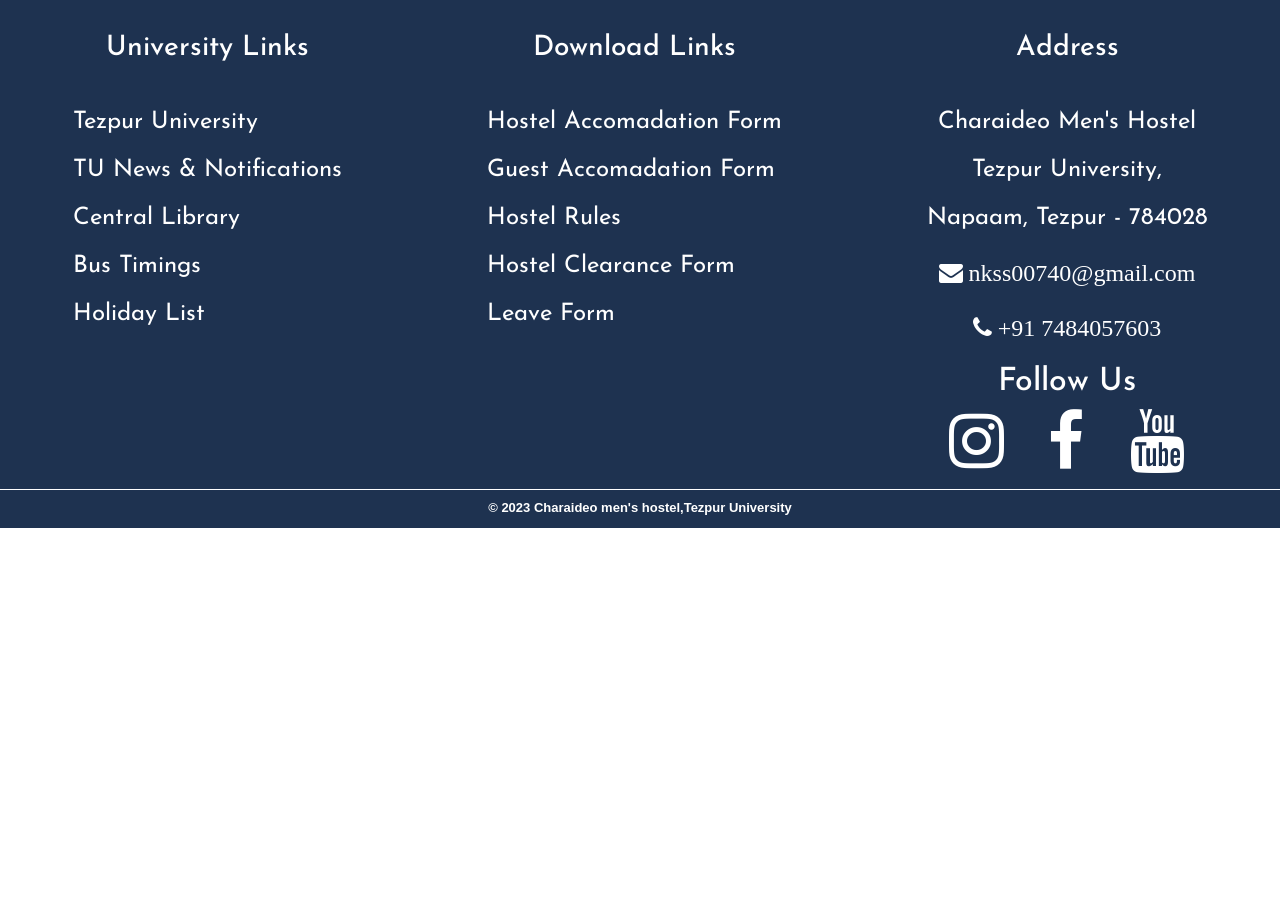
<file: bottomnav.html>
<!DOCTYPE html>
<html lang="en">
<head>
    <meta charset="UTF-8">
    <meta http-equiv="X-UA-Compatible" content="IE=edge">
    <link rel="stylesheet" href="https://use.fontawesome.com/releases/v5.8.1/css/all.css" integrity="sha384-50oBUHEmvpQ+1lW4y57PTFmhCaXp0ML5d60M1M7uH2+nqUivzIebhndOJK28anvf" crossorigin="anonymous">
    <link rel="stylesheet" href="https://cdn.jsdelivr.net/npm/bootstrap@4.4.1/dist/css/bootstrap.min.css" integrity="sha384-Vkoo8x4CGsO3+Hhxv8T/Q5PaXtkKtu6ug5TOeNV6gBiFeWPGFN9MuhOf23Q9Ifjh" crossorigin="anonymous">
    <meta name="viewport" content="width=device-width, initial-scale=1.0">
    <link rel="preconnect" href="https://fonts.googleapis.com">
    <link rel="preconnect" href="https://fonts.gstatic.com" crossorigin>
    <link rel="stylesheet" href="https://cdnjs.cloudflare.com/ajax/libs/font-awesome/4.7.0/css/font-awesome.min.css">
    <link href="https://fonts.googleapis.com/css2?family=Josefin+Sans:wght@600&family=Nunito+Sans:opsz,wght@6..12,700&family=Poppins:wght@100&display=swap" rel="stylesheet">
    <link rel="stylesheet" href="bottomnav.css">
    <title>Document</title>

</head>
<body>
 
<div class="fivepage">
<div class="bottomlink">
  <div class="universitylink"><h3>University Links</h3>
    <a href="https://www.w3schools.com">Tezpur University</a>
    <a href="https://www.w3schools.com"> TU News & Notifications</a>
    <a href="https://www.w3schools.com">  Central Library</a>
    <a href="https://www.w3schools.com">  Bus Timings</a>
    <a href="https://www.w3schools.com">  Holiday List</a>
  
  </div>
  <div class="downloadlink"><h3>Download Links</h3>
    <a href="https://www.w3schools.com"> Hostel Accomadation Form</a>
    <a href="https://www.w3schools.com">  Guest Accomadation Form</a>
    <a href="https://www.w3schools.com">   Hostel Rules</a>
    <a href="https://www.w3schools.com">  Hostel Clearance Form</a>
    <a href="https://www.w3schools.com">  Leave Form</a>
  </div>
  <div class="addresslink">
    <h3>Address</h3>
   <p>Charaideo Men's Hostel <br>
    Tezpur University, <br>
    Napaam, Tezpur - 784028</p>
    <div class="contactlink">
      <i class="fa fa-envelope"> nkss00740@gmail.com</i><br>
      <i class="fa fa-phone"> +91 7484057603</i>
    </div>
    
    <h2>Follow Us</h2>
    <div class="medialink">
     
      <a href="#" class="fa fa-instagram"></a>
      <a href="#" class="fa fa-facebook"></a>
      <a href="#" class="fa fa-youtube"></a>
    </div>
    
  </div>
</div>

<div class="copyright">
  <p> &#169; 2023 Charaideo men's hostel,Tezpur University</p>

</div>
</div>



</body>
</html>
</file>
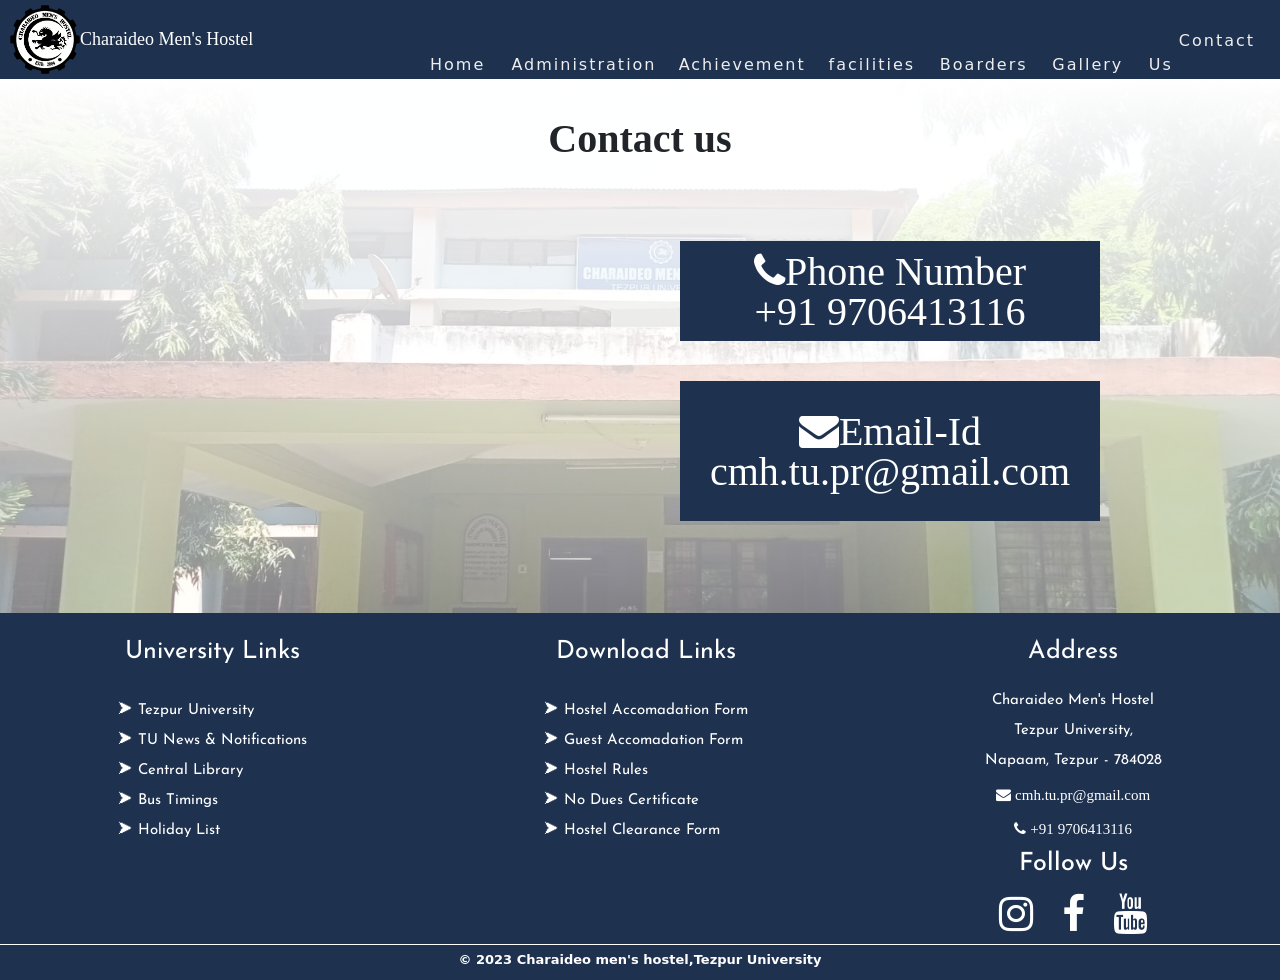
<file: contact.html>
<!DOCTYPE html>
<html lang="en">
<head>
    <meta charset="UTF-8">
    <meta http-equiv="X-UA-Compatible" content="IE=edge">
    <meta name="viewport" content="width=device-width, initial-scale=1.0">
     <meta charset="utf-8">
     <meta name="viewport" content="width=device-width, initial-scale=1, shrink-to-fit=no">
     <link rel="stylesheet" href="https://use.fontawesome.com/releases/v5.8.1/css/all.css" integrity="sha384-50oBUHEmvpQ+1lW4y57PTFmhCaXp0ML5d60M1M7uH2+nqUivzIebhndOJK28anvf" crossorigin="anonymous">
     <link rel="stylesheet" href="https://cdn.jsdelivr.net/npm/bootstrap@4.4.1/dist/css/bootstrap.min.css" integrity="sha384-Vkoo8x4CGsO3+Hhxv8T/Q5PaXtkKtu6ug5TOeNV6gBiFeWPGFN9MuhOf23Q9Ifjh" crossorigin="anonymous">
     <link href="https://cdn.jsdelivr.net/npm/bootstrap@5.0.2/dist/css/bootstrap.min.css" rel="stylesheet" integrity="sha384-EVSTQN3/azprG1Anm3QDgpJLIm9Nao0Yz1ztcQTwFspd3yD65VohhpuuCOmLASjC" crossorigin="anonymous">
     <link rel="stylesheet" href="https://cdnjs.cloudflare.com/ajax/libs/font-awesome/4.7.0/css/font-awesome.min.css">
     <link href="https://maxcdn.bootstrapcdn.com/font-awesome/4.7.0/css/font-awesome.min.css" rel="stylesheet" integrity="sha384-wvfXpqpZZVQGK6TAh5PVlGOfQNHSoD2xbE+QkPxCAFlNEevoEH3Sl0sibVcOQVnN" crossorigin="anonymous">
     <link rel="preconnect" href="https://fonts.googleapis.com">
     <link rel="preconnect" href="https://fonts.gstatic.com" crossorigin>
     <link href="https://fonts.googleapis.com/css2?family=Josefin+Sans:wght@600&family=Josefin+Slab&family=Nunito+Sans:opsz,wght@6..12,700&family=Poppins:wght@100&display=swap" rel="stylesheet">
    <link rel="stylesheet" href="hostel.css">
    <link rel="stylesheet" href="bottomnav.css">
    <title>hostel</title>
</head>
<body>


  <header>
    <div class="topheader">
    <div class="menu-toggle" id="hamburger">
        <i class="fas fa-bars"></i>
    </div>
    <div class="logo">
      <class class="logoimg"><img src="cmh-logo.png" alt style="width: 70px;"></class>
      <class class="hostelname">Charaideo Men's Hostel</class>
     </div>
    <div class="overlay"></div>
    <div class="topcontainer">
        <nav>
            <ul>
              <li><a href="index.html">Home</a></li>
              <li><a href="adminstration.html">Administration</a></li>
              <li><a href="achievment.html">Achievement</a></li>
              <li><a href="facilities.html">facilities</a></li>
              <li><a href="border.html">Boarders</a></li>
              <li><a href="gallery.html">Gallery</a></li>
              <li><a href="contact.html">Contact Us</a></li>
            </ul>
        </nav>
    </div>
  </div>
</header>

<div class="contactpage">
    <p>Contact us</p>
 <div class="contactus">
    <div class="map">
        <div style="width: 100%; margin-top: 50px;">
            <iframe src="https://www.google.com/maps/embed?pb=!1m18!1m12!1m3!1d3564.3318882708513!2d92.833774273748!3d26.701842269124!2m3!1f0!2f0!3f0!3m2!1i1024!2i768!4f13.1!3m3!1m2!1s0x3744eb3dcd964c31%3A0x531f30e9c6daff1e!2sCharaideo%20Men&#39;s%20Hostel!5e0!3m2!1sen!2sin!4v1704777575261!5m2!1sen!2sin" style="border:0;" allowfullscreen="" loading="lazy" referrerpolicy="no-referrer-when-downgrade"></iframe>
         </div>
    </div>
  
  <div class="contactdetail">

    <div class="phone-number"><i class="fa fa-phone">Phone Number <br>+91 9706413116</i></div>
    <div class="email-id"><i class="fa fa-envelope">Email-Id <br>cmh.tu.pr@gmail.com</i></div>
  </div>



 </div>








</div>














<div class="fivepage">
  <div class="bottomlink">
    <div class="universitylink"><p>University Links</p>
      <a href="http://www.tezu.ernet.in/">&#11166; Tezpur University</a>
      <a href="http://www.tezu.ernet.in/newsfeeds.html">&#11166; TU News & Notifications</a>
      <a href="https://www.tezu.ernet.in/Library/LibraryOldWebsite/index.html">&#11166;  Central Library</a>
      <a href="https://www.tezu.ernet.in/bus_time/Bus_Timing_8_2_2023.pdf">&#11166;  Bus Timings</a>
      <a href="https://www.tezu.ernet.in/notice/2023/December/HOLIDAY_LIST_2024.pdf">&#11166;  Holiday List</a>
    
    </div>
    <div class="downloadlink"><p>Download Links</p>
      <a href="cmh_accomodation_form.pdf">&#11166; Hostel Accomadation Form</a>
      <a href="Hostel-Accommodation-Guest.pdf">&#11166;  Guest Accomadation Form</a>
      <a href="pdf/cmh Hostel_Rules_2019.pdf">&#11166;   Hostel Rules</a>
      <a href="pdf/No dues certificate.pdf">&#11166;   No Dues Certificate</a>
      <a href="pdf/Boarder Clearance.pdf">&#11166;  Hostel Clearance Form</a>
    </div>
    <div class="addresslink">
      <p1>Address</p1>
     <p>Charaideo Men's Hostel <br>
      Tezpur University, <br>
      Napaam, Tezpur - 784028</p>
      <div class="contactlink">
        <i class="fa fa-envelope"> cmh.tu.pr@gmail.com</i><br>
        <i class="fa fa-phone"> +91 9706413116</i>
      </div>
      
      <h1>Follow Us</h1>
      <div class="medialink">
       
        <a href="https://www.instagram.com/charaideo_2004/" class="fa fa-instagram"></a>
        <a href="https://www.facebook.com/CforCMH" class="fa fa-facebook"></a>
        <a href="https://www.youtube.com/channel/UCo5Ssb-FhNH5YHbS2qlRYSA" class="fa fa-youtube"></a>
      </div>
      
    </div>
  </div>
  
  <div class="copyright">
    <p> &#169; 2023 Charaideo men's hostel,Tezpur University</p>
  
  </div>
  </div>





<script src="hostel.js"></script>
</body>
</html>
</file>
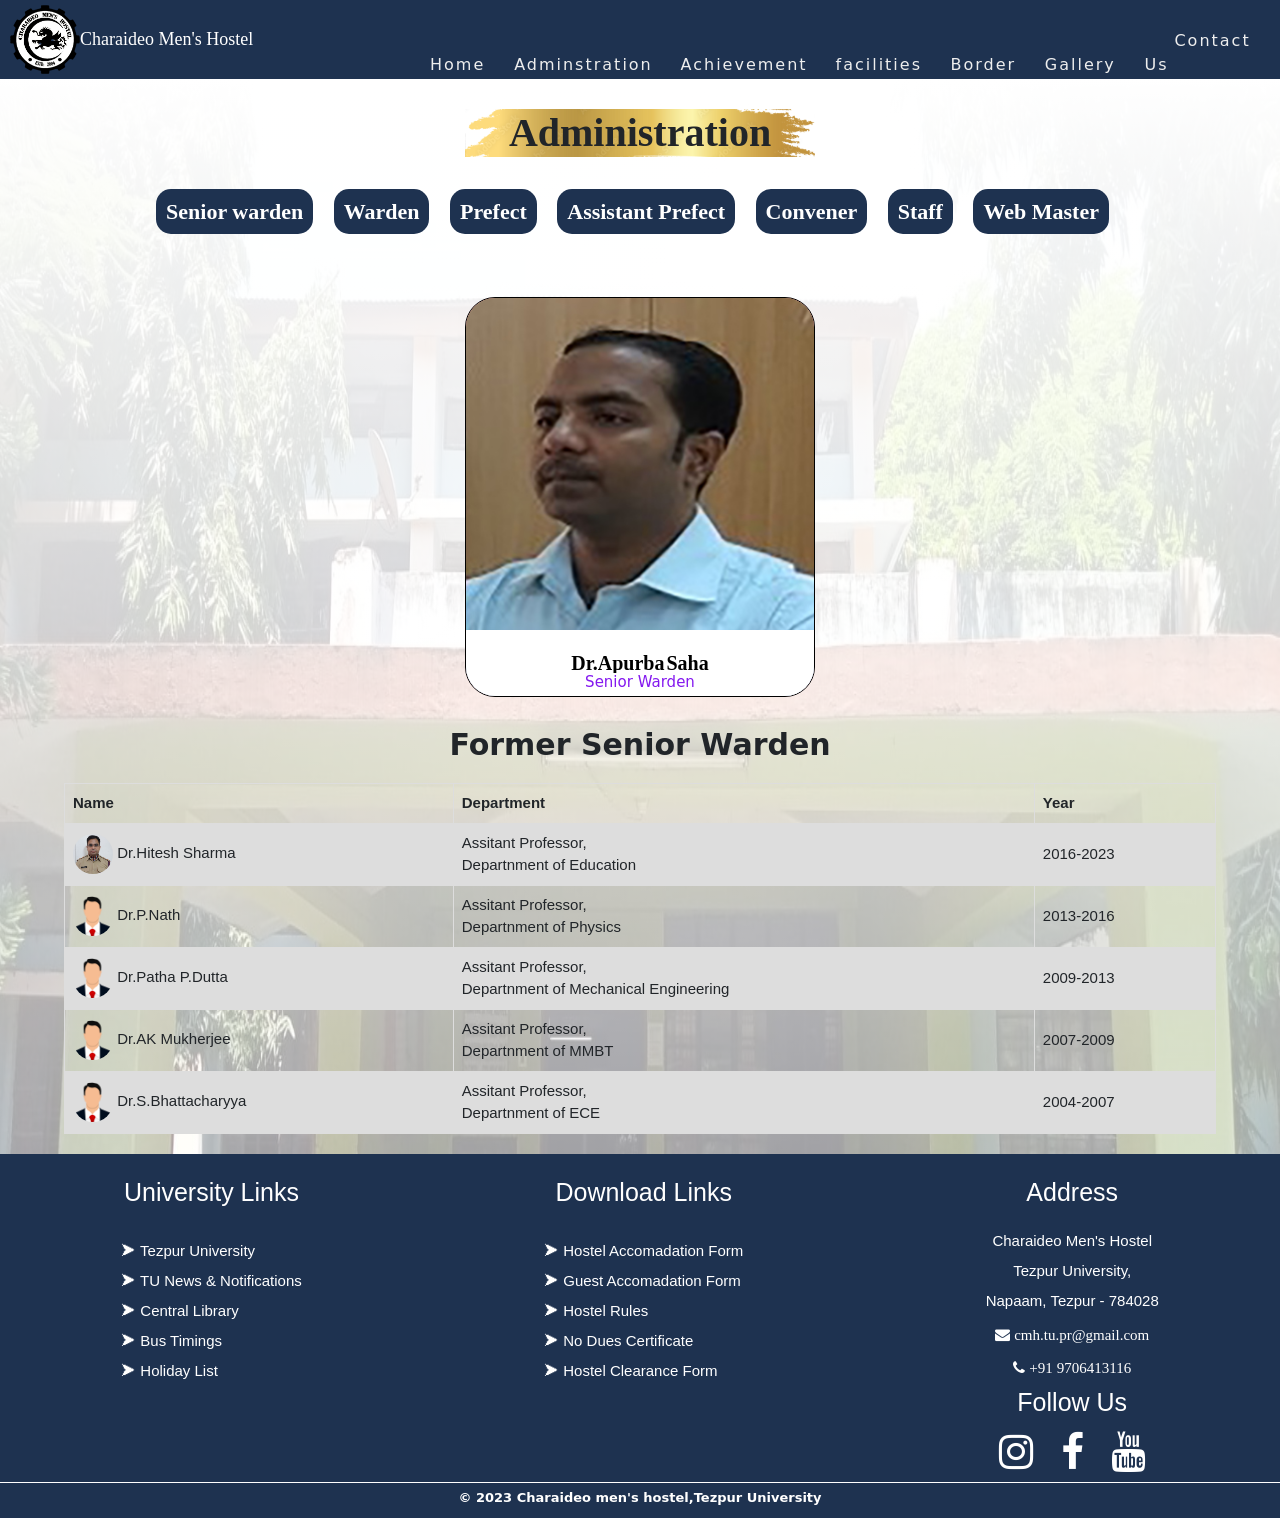
<file: warden.html>
<!DOCTYPE html>
<html lang="en">
<head>
    <meta charset="UTF-8">
    <meta http-equiv="X-UA-Compatible" content="IE=edge">
    <meta name="viewport" content="width=device-width, initial-scale=1.0">
     <meta charset="utf-8">
     <meta name="viewport" content="width=device-width, initial-scale=1, shrink-to-fit=no">
     <link rel="stylesheet" href="https://use.fontawesome.com/releases/v5.8.1/css/all.css" integrity="sha384-50oBUHEmvpQ+1lW4y57PTFmhCaXp0ML5d60M1M7uH2+nqUivzIebhndOJK28anvf" crossorigin="anonymous">
     <link rel="stylesheet" href="https://cdn.jsdelivr.net/npm/bootstrap@4.4.1/dist/css/bootstrap.min.css" integrity="sha384-Vkoo8x4CGsO3+Hhxv8T/Q5PaXtkKtu6ug5TOeNV6gBiFeWPGFN9MuhOf23Q9Ifjh" crossorigin="anonymous">
     <link href="https://cdn.jsdelivr.net/npm/bootstrap@5.0.2/dist/css/bootstrap.min.css" rel="stylesheet" 
     integrity="sha384-EVSTQN3/azprG1Anm3QDgpJLIm9Nao0Yz1ztcQTwFspd3yD65VohhpuuCOmLASjC" crossorigin="anonymous">
     <link href="https://maxcdn.bootstrapcdn.com/font-awesome/4.7.0/css/font-awesome.min.css" rel="stylesheet" integrity="sha384-wvfXpqpZZVQGK6TAh5PVlGOfQNHSoD2xbE+QkPxCAFlNEevoEH3Sl0sibVcOQVnN" crossorigin="anonymous">
     <link rel="stylesheet" href="hostel.css">
     <link rel="stylesheet" href="admin.css">
     <link rel="stylesheet" href="bottomnav.css">
    <title>hostel</title>
</head>


<style>
    .page {
      display: none;
    }
  </style>
  <script>
    function showPage(pageId) {
      const pages = document.querySelectorAll('.page');
      for (const page of pages) {
        page.style.display = 'none';
      }
  
      const selectedPage = document.getElementById(pageId);
      if (selectedPage) {
        selectedPage.style.display = 'block';
      }
    }



    window.onload = function() {
    showPage('page1'); 
  };


  </script>
  </head>
  <body>
    <header>
        <div class="topheader">
        <div class="menu-toggle" id="hamburger">
            <i class="fas fa-bars"></i>
        </div>
        <div class="logo">
          <class class="logoimg"><img src="cmh-logo.png" alt style="width: 70px;"></class>
          <class class="hostelname">Charaideo Men's Hostel</class>
         </div>
        <div class="overlay"></div>
        <div class="topcontainer">
            <nav>
                <ul>
                    <li><a href="index.html">Home</a></li>
                    <li><a href="warden.html">Adminstration</a></li>
                    <li><a href="achievment.html">Achievement</a></li>
                    <li><a href="facilities.html">facilities</a></li>
                    <li><a href="border.html">Border</a></li>
                    <li><a href="gallery.html">Gallery</a></li>
                    <li><a href="contact.html">Contact Us</a></li>
                </ul>
            </nav>
        </div>
      </div>
    </header>
    
    









<div class="fullpage">
    <div class="topadmin">
        <h2>Administration</h2>
<div class="adminnav">


      <a href="#" onclick="showPage('page1');">Senior warden</a>
      <a href="#" onclick="showPage('page2');">Warden</a>
      <a href="#" onclick="showPage('page3');">Prefect</a>
      <a href="#" onclick="showPage('page4');">Assistant Prefect</a>
      <a href="#" onclick="showPage('page5');">Convener</a>
      <!-- <a href="#" onclick="showPage('page6');">Wing Representative</a> -->
      <a href="#" onclick="showPage('page7');">Staff</a>
      <a href="#" onclick="showPage('page8');">Web Master</a>

</div>
   <!-- Senoir Warden -->
    <div id="page1" class="page">
        <div class="grid">
            <figure class="effect-goliath">
                <img src="apurba.jpg" alt="img23"/>
                <figcaption>
                    <h2>Dr.Apurba Saha <h6>Senior Warden</h6></span></h2>
                    <p>Head Of Dept., <br>Departnment of Social WOrk, <br>Tezpur university, <br>Mob:+91 8402940967</p>
                </figcaption>			
            </figure>
        </div>
        <div class="formeradmin">
         <div class="fwarden">
            <h3>Former Senior Warden</h3>
         </div>
            <table>
              <tr>
                <th>Name</th>
                <th>Department</th>
                <th>Year</th>
              </tr>
              <tr>
                <td><img src="hiteshSir.jpeg" alt="Avatar" style="width:40px; height: 40px; border-radius: 50%;"> Dr.Hitesh Sharma </td>
                <td>Assitant Professor, <br>
                    Departnment of Education</td>
                <td>2016-2023</td>
              </tr>
              <tr>
                <td><img src="avtar.png" alt="Avatar" style="width:40px; height: 40px; border-radius: 50%;"> Dr.P.Nath</td>
                <td>Assitant Professor, <br>
                    Departnment of Physics</td>
                <td>2013-2016</td>
              </tr>
              <tr>
                <td><img src="avtar.png" alt="Avatar" style="width:40px; height: 40px; border-radius: 50%;"> Dr.Patha P.Dutta</td>
                <td>Assitant Professor, <br>
                    Departnment of Mechanical Engineering</td>
                <td>2009-2013</td>
              </tr>
              <tr>
                <td><img src="avtar.png" alt="Avatar" style="width:40px; height: 40px; border-radius: 50%;"> Dr.AK Mukherjee</td>
                <td>Assitant Professor, <br>
                    Departnment of MMBT</td>
                <td>2007-2009</td>
              </tr>
              <tr>
                <td><img src="avtar.png" alt="Avatar" style="width:40px; height: 40px; border-radius: 50%;"> Dr.S.Bhattacharyya</td>
                <td>Assitant Professor, <br>
                    Departnment of ECE</td>
                <td>2004-2007</td>
              </tr>
            </table>
        </div>  
</div>


<!-- Warden -->
    </div>
    
    <div id="page2" class="page">
        <div class="grid">
            <figure class="effect-goliath">
                <img src="gopal.jpg" alt="img23"/>
                <figcaption>
                    <h2>Dr.Gopal Singh <h6>Warden</h6></span></h2>
                    <p>Assitant Professor, <br>Department of Education, <br>Tezpur university, <br>Mob:+91 7797919563</p>
                </figcaption>			
            </figure>
        </div>
        <div class="formeradmin">
            <div class="fwarden">
               <h3>Former Warden</h3>
            </div>
               <table>
                 <tr>
                   <th>Name</th>
                   <th>Department</th>
                   <th>Year</th>
                 </tr>
                 <tr>
                   <td><img src="rajinderSir.jpeg" alt="Avatar" style="width:40px; height: 40px; border-radius: 50%;"> Dr.Rajinder Singh Sharma </td>
                   <td>Assitant Professor, <br>
                       Departnment of CSE</td>
                   <td>2016-2023</td>
                 </tr>
               </table>
           </div>  
</div>

<!-- Prefect -->
    <div id="page3" class="page">
            <div class="grid">
                <figure class="effect-goliath">
                    <img src="sankalp.jpg" alt="img24"/>
                    <figcaption>
                        <h2>Sankalp Gogoi <h6>Prefect</h6></span></h2>
                        <p>Departnment of EE, <br>Tezpur university, <br>Mob:+91 8135933443</p>
                    </figcaption>			
                </figure>
            </div>
            <div class="formeradmin">
                <div class="fwarden">
                   <h3>Former Prefect</h3>
                </div>
                   <table>
                     <tr>
                       <th>Name</th>
                       <th>Department</th>
                       <th>Year</th>
                     </tr>
                     <tr>
                       <td><img src="indranujSharma.jpg" alt="Avatar" style="width:40px; height: 40px; border-radius: 50%;"> Indranuj Sharma </td>
                       <td>Department of Mechanical Engineering</td>
                       <td>2022-2023</td>
                     </tr>
                      <tr>
                        <td><img src="avtar.png" alt="Avatar" style="width:40px; height: 40px; border-radius: 50%;"
                          > Subhasish Goswami </td>
                        <td>Department of Computer Science and Engineering</td>
                        <td>2021-2022</td>
                      </tr>
                   </table>
            </div>  
    </div>

<!-- Assistant Prefect -->
        <div id="page4" class="page">
            <div class="grid">
                <figure class="effect-goliath">
                    <img src="jaydeep.jpg" alt="img23"/>
                    <figcaption>
                        <h2>Jaydeep Das <h6>Assistant Prefect</h6></span></h2>
                        <p>Departnment of CSE, <br>Tezpur university, <br>Mob:+91 8638785424</p>
                    </figcaption>			
                </figure>


                <figure class="effect-goliath">
                    <img src="jubin.jpg" alt="img23"/>
                    <figcaption>
                        <h2>Jubin Das<h6>Assistant Prefect</h6></span></h2>
                        <p>Departnment of Physics, <br>Tezpur university, <br>Mob:+91 9365218361</p>
                    </figcaption>			
                </figure>

            </div>
            <div class="formeradmin">
                <div class="fwarden">
                   <h3>Former Assistant Prefect</h3>
                </div>
                   <table>
                     <tr>
                       <th>Name</th>
                       <th>Department</th>
                       <th>Year</th>
                     </tr>
                     <tr>
                       <td><img src="ajitKr.jpg" alt="img" style="width:40px; height: 40px; border-radius: 50%;"> Ajit Kumar </td>
                       <td>Department of Computer Science and Engineering</td>
                       <td>2022-2023</td>
                     </tr>
                      <tr>
                        <td><img src="rKashyap.jpg" alt="img" style="width:40px; height: 40px; border-radius: 50%;"> Rishikesh Kashyap </td>
                        <td>Department of Commerce</td>
                        <td>2022-2023</td>
                      </tr>
                      <tr>
                        <td><img src="avtar.png" alt="img" style="width:40px; height: 40px; border-radius: 50%;"> Muzamil Bora </td>
                        <td>Department of Food Engineering</td>
                        <td>2021-2022</td>
                      </tr>
                       <tr>
                         <td><img src="avtar.png" alt="img" style="width:40px; height: 40px; border-radius: 50%;"> Sasanka Sutradhar </td>
                         <td>Department of Food Engineering</td>
                         <td>2021-2022</td>
                       </tr>
                   </table>
               </div>  
        </div>

<!-- Mess converner -->

        <div id="page5" class="page">
            <div class="grid">
                <figure class="effect-goliath">
                    <img src="dinesh.jpg" alt="img23"/>
                    <figcaption>
                        <h2>T.Dinesh<h6>Mess Convener</h6></span></h2>
                        <p>Departnment of CSE, <br>Tezpur university, <br>Mob:+91 8686007959</p>
                    </figcaption>			
                </figure>


                <figure class="effect-goliath">
                  <img src="manas.jpg" alt="img23"/>
                    <figcaption>
                        <h2>Manas Mhetre <h6>Mess Convener</h6></span></h2>
                        <p>Departnment of FET, <br>Tezpur university, <br>Mob:+91 7030429519</p>
                    </figcaption>				
                </figure>


                <figure class="effect-goliath">
                  <img src="rathin.jpg" alt="img23"/>
                  <figcaption>
                      <h2>Rathin Dehingia <h6>Auditor</h6></span></h2>
                      <p>Departnment of Chemical Science, <br>Tezpur university, <br>Mob:+91 7086855276</p>
                  </figcaption>			
                </figure>

            </div>

            <div class="formeradmin">
                <div class="fwarden">
                   <h3>Former Convener</h3>
                </div>
                   <table>
                     <tr>
                       <th>Name</th>
                       <th>Department</th>
                       <th>Year</th>
                     </tr>
                     <tr>
                       <td><img src="parthopDutta.jpg" alt="Avatar" style="width:40px; height: 40px; border-radius: 50%;"> Partha P. Dutta </td>
                       <td>Department of Chemical Sciences</td>
                       <td>2022-2023</td>
                     </tr>
                      <tr>
                        <td><img src="avtar.png" alt="img" style="width:40px; height: 40px; border-radius: 50%;"> Mithuraj Borgohain </td>
                        <td>Department of Food Engineering</td>
                        <td>2021-2022</td>
                      </tr>
                   </table>
               </div>  

            
        </div>

<!-- Staff -->

        <div id="page7" class="page">
          <div class="grid">
              <figure class="effect-goliath">
                  <img src="caretaker.jpg" alt="img23"/>
                  <figcaption>
                      <h2>Utpal Saikia<h6>caretaker</h6></span></h2>
                      <p>Tezpur university, <br>Mob:+91 9706413116</p>
                  </figcaption>			
              </figure>
          </div>
      </div>

<!-- Webmaster -->

<div id="page8" class="page">
    <div class="grid">
        <figure class="effect-goliath">
            <img src="nitish.jpg" alt="img"/>
            <figcaption>
                <h2>Nitish Priyadarshi<h6>Web Developer</h6></span></h2>
                <p>Departnment of Civil Eng., <br>Tezpur university, <br>Mob:+91 7484057603</p>
            </figcaption>			
        </figure>

    </div>
</div>









<div class="fivepage">
  <div class="bottomlink">
    <div class="universitylink"><p>University Links</p>
      <a href="http://www.tezu.ernet.in/">&#11166; Tezpur University</a>
      <a href="http://www.tezu.ernet.in/newsfeeds.html">&#11166; TU News & Notifications</a>
      <a href="https://www.tezu.ernet.in/Library/LibraryOldWebsite/index.html">&#11166;  Central Library</a>
      <a href="https://www.tezu.ernet.in/bus_time/Bus_Timing_8_2_2023.pdf">&#11166;  Bus Timings</a>
      <a href="https://www.tezu.ernet.in/notice/2023/December/HOLIDAY_LIST_2024.pdf">&#11166;  Holiday List</a>
    
    </div>
    <div class="downloadlink"><p>Download Links</p>
      <a href="cmh_accomodation_form.pdf">&#11166; Hostel Accomadation Form</a>
      <a href="Hostel-Accommodation-Guest.pdf">&#11166;  Guest Accomadation Form</a>
      <a href="/pdf/cmh Hostel_Rules_2019.pdf">&#11166;   Hostel Rules</a>
      <a href="/pdf/No dues certificate.pdf">&#11166;   No Dues Certificate</a>
      <a href="#">&#11166;  Hostel Clearance Form</a>
    </div>
    <div class="addresslink">
      <p1>Address</p1>
     <p>Charaideo Men's Hostel <br>
      Tezpur University, <br>
      Napaam, Tezpur - 784028</p>
      <div class="contactlink">
        <i class="fa fa-envelope"> cmh.tu.pr@gmail.com</i><br>
        <i class="fa fa-phone"> +91 9706413116</i>
      </div>
      
      <h1>Follow Us</h1>
      <div class="medialink">
       
        <a href="https://www.instagram.com/charaideo_2004/" class="fa fa-instagram"></a>
        <a href="https://www.facebook.com/CforCMH" class="fa fa-facebook"></a>
        <a href="https://www.youtube.com/channel/UCo5Ssb-FhNH5YHbS2qlRYSA" class="fa fa-youtube"></a>
      </div>
      
    </div>
  </div>
  
  <div class="copyright">
    <p> &#169; 2023 Charaideo men's hostel,Tezpur University</p>
  
  </div>
  </div>









   
  <!-- </body>
  </html> -->
 
  
  
  
  
<script src="hostel.js"></script>

</body>
</html>
</file>
<file: hostel.css>
*{
	margin: 0;
	padding: 0;
	box-sizing: border-box;
}

html{
	font-size: 10px;
	font-family: "Roboto Cn", sans-serif;
}

a{
	text-decoration: none;
	color: #eee;
}

header{
	width: 100%;
  top: 0;
	background-size: cover;
  color: #cccccc;
  background: #1e3250;
	position: sticky;
  z-index: 100;
  overflow: hidden;
}
.topheader{
  margin-top: 5px;
  margin-bottom: 5px
}

.topcontainer{
  flex-wrap: wrap;
  max-width: 85rem;
  width: 95%;
  float: right;
  margin-top: -45px;
}

.menu-toggle{
	position: fixed;
	top: 1.5rem;
	right: 2.5rem;
	color: #eeeeee;
	font-size: 3rem;
	cursor: pointer;
	z-index: 1000;
	display: none;
}

nav{
	/* padding-top: 5rem; */
	flex-direction: row;
	justify-content: space-between;
	align-items: center;
	/* text-transform: uppercase; */
	font-size: 1.6rem;
}

.brand{
	font-size: 3rem;
	font-weight: 300;
	transform: translateX(-100rem);
	animation: slideIn .5s forwards;
}

.brand span{
	color: crimson;
}

nav ul{
	display: flex;
}

nav ul li{
	list-style: none;
	transform: translateX(100rem);
	animation: slideIn .5s forwards;
}

nav ul li:nth-child(1){
	animation-delay: 0s;
}

nav ul li:nth-child(2){
	animation-delay: .5s;
}

nav ul li:nth-child(3){
	animation-delay: 1s;
}

nav ul li:nth-child(4){
	animation-delay: 1.5s;
}

nav ul li a{
	padding: 1rem 0;
	margin: 0 3rem;
	position: relative;
	letter-spacing: 2px;
}

nav ul li a:last-child{
	margin-right: 0;
}

nav ul li a::before,
nav ul li a::after{
	content: '';
	position: absolute;
	width: 100%;
	height: 2px;
	background-color: crimson;
	left: 0;
	transform: scaleX(0);
	transition: all .5s;
}

nav ul li a::before{
	top: 0;
	transform-origin: left;
}

nav ul li a::after{
	bottom: 0;
	transform-origin: right;
}

.overlay{
	position: fixed;
	right: 0;
	left: 0;
	top: 0;
	bottom: 0;
	transition: opacity 650ms;
	transform: scale(0);
	opacity: 0;
  display: none;
}
.logo{
  display: flex;
  align-items: center;
  margin-left: 10px;
}
.hostelname{
  color: white;
  font-size: 18px;
  font-family: cursive;
}

nav ul li a:hover::before,
nav ul li a:hover::after{
	transform: scaleX(1);
}

@keyframes slideIn {
	from{

	}
	to{
		transform: translateX(0);
	}
}

@media screen and (max-width: 1225px){

	.menu-toggle{
		display: block;
	}
  .topcontainer{
    width: 100%;
    margin-top: -130px;
  }

	nav{
		padding-top: 0;
		display: none;
		flex-direction: column;
		justify-content: space-evenly;
		align-items: center;
		height: 100vh;
		text-align: center;
	}

	nav ul{
		flex-direction: column;
	}

	nav ul li{
		margin-top: 5rem;
	}

	nav ul li a{
		margin: 0;
		font-size: 1.5rem;
	}

	.brand{
		font-size: 5rem;
	}
  
  .overlay.menu-open,
  nav.menu-open{
	  display: flex;
	  transform: scale(1);
	  opacity: 1;
  }
}

/* firstpage */
.firstpage{
  background: #1e3250;
  display: flex;
}
.toppage{
  margin: auto;
  padding: 10px;
}
.hostelflag img {
  width: 63vh;
  height: 32vh;
}
.hostelflag p {
  width: 63vh;
}
.adminbody img {
  width: 63vh;
  height: 32vh;
}
.adminbody p {
  width: 63vh;
}
.salogon p{
  width: 63vh;
}
.hostelflag p{
  width: 40vh;
  font-family: "Roboto Cn", sans-serif;
  background-color: antiquewhite;
  text-align: center;
  width: 63vh;
  font-size: 20px;
  font-weight: bold;
}
.salogon p {
  width: 63vh;
  font-size: 15px;
  font-weight: bold;
  text-align: center;
  color: white;
  background: black;
  border-radius: 50%;
}

.adminbody p {
  font-family: "Roboto Cn", sans-serif;
  background-color: antiquewhite;
  text-align: center;
  width: 63vh;
  font-size: 20px;
  font-weight: bold;
  align-items: center;
       
}

@media screen and (max-width: 700px) {
  .hostelflag p{
    font-size: 10px;
  }
  .adminbody p {
    font-size: 10px;
  }
  .firstpage{
    display: block;
  }
  .toppage{
    display: grid;
    align-items: center;
    gap: 20px;
  }
  .about p{
    width: 90%;
    margin: auto;
    font-size: 1rem;
  }
  .notificationsection{
    margin-top: 10px;
    width: 70%;
    float: none;
  }
  .hostelflag{
    margin: auto;
  }
  .salogon{
    margin: auto;
  }
  .adminbody{
    margin: auto;
  }
}
@media screen and (max-width: 550px) {
  .hostelflag img {
    width: 40vh;
    height: 20vh;
  }
  .hostelflag p {
    width: 40vh;
  }
  .adminbody img {
    width: 40vh;
    height: 20vh;
  }
  .adminbody p {
    width: 40vh;
  }
  .salogon p{
    width: 40vh;
  }
}








/* Notification */

  .thirdrow{
    height: 650px;
    background-image: linear-gradient(rgba(255,255,255,1.5),
                                     rgba(255,255,255,0.5)),
                                        url(caraousel1.jpg);
    background-repeat: no-repeat;
    background-size: cover;
    /* background: white; */
    
    display: flex;
    justify-content: space-around;

  }
  .notificationsection{
    position: relative;
   border: 2px solid black;
   height: 50rem;
   width: 30%;
   float: left;
   background-color: #cccccc;
   margin-top: 5rem;
   margin-bottom: 5rem;

  }
  .notification h3{
    font-size: 3rem;
    background-color: #1e3250;
    color: white;
    font-family: system-ui;
    height: 40px;
    align-items: center;
    display: flex;
    justify-content: center;
}
.scrollnotification{
  height: 100%;
}
  
.notificationbutton{
    position: absolute;
    bottom: 10px;
    font-size: 15px;
    margin-left: 2rem;
    background-color: #1e3250;
    width: 25%;
    height: 8%;
    align-items: center;
    display: flex;
    justify-content: center;
    border-radius: 10px;
    color: white;
}
.news-article{
  margin-top: 5px;
  font-size: 15px;
  margin-left: 10px;
  margin-right: 10px;
}
.new-section{
  background-color: #ffaf5a;
}
.new-section a {
  color: #1e3250;
}
.aboutsection{
  /* margin-top: 3rem; */
  line-height: 3.5em;
  margin-bottom: 3rem;
  align-items: center;
    display: flex;
  /* margin-right: 10%; */
    
}

.about h1{
  background-image: url('paintstroke.png');
  background-position-x: center;
  background-position-y: center;
  background-repeat: no-repeat;
  background-size: 300px;
  font-size: 4rem;
  text-align: center;
  font-weight: bold;
}
.about h3{
  font-size: 3rem;
  text-align: center;
  font-weight: bold;
}
.about p {
  background: linear-gradient(rgba(255,255,255,0.5), rgba(255,255,255,0.5)),
    url(cmhflag.gif);
  /* background-image: url(cmhflag.gif); */
 backface-visibility: 10%;
  background-repeat: no-repeat;
  background-size: cover;
  font-family: 'Almendra', serif;
  font-size: 2rem;
  width: 60rem;
  color: black;
}
@media screen and (max-width: 990px) {

  .hostelflag p{
    font-size: 10px;
  }
  .adminbody p {
    font-size: 10px;
  }
  .notificationsection{
    width: 90%;
    margin: auto;
  }
  .aboutsection{
    margin-top: 3rem;
  }
  .thirdrow {
    position: relative;
    top: 3rem;
    margin-bottom: 5rem;
    display: grid;
    height: auto;
 }
}

@media screen and (max-width: 600px) {

  .about p {
    width: 90%;
  }
  .notificationsection{
    float: none;
    width: 100%;
    margin-top: 10px;
    width: 70%;
    margin: auto;
  }
  
}
/* Feature page */


.featurepage{
  background: #1e3250;
  color: white;
}
h1, h2, h3, h4, h5, h6 {
}
section {
    padding: 60px 0;
    min-height: 100vh;
}
a, a:hover, a:focus, a:active {
    text-decoration: none;
    outline: none;
}
ul {
    margin: 0;
    padding: 0;
    list-style: none;
}
.bg-gray {
    background-color: #5b5555;
}

.site-heading h2 {
  font-size: 30px;
  display: block;
  font-weight: 700;
  margin-bottom: 10px;
  text-transform: uppercase;
}

.site-heading h2 span {
  color: black;
  font-size: 4rem;
  background-image: url('paintstroke.png');
  background-position-x: center;
  background-position-y: center;
  background-repeat: no-repeat;
  background-size: cover;

  
}

.site-heading h4 {
  font-size: 30px;
  display: inline-block;
  padding-bottom: 20px;
  position: relative;
  text-transform: capitalize;
  z-index: 1;
}

.site-heading h4::before {
  background: #ffaf5a none repeat scroll 0 0;
  bottom: 0;
  content: "";
  height: 2px;
  left: 50%;
  margin-left: -25px;
  position: absolute;
  width: 50px;
}

.site-heading {
  margin-bottom: 60px;
  overflow: hidden;
  margin-top: -5px;
}


.features-items,
.features-items .items-box {
  overflow: hidden;
}

.features-area .equal-height::after {
  background: #e7e7e7 none repeat scroll 0 0;
  content: "";
  height: 100%;
  position: absolute;
  right: -1px;
  top: 0;
  width: 1px;
}

.features-area.item-full .equal-height::before {
  background: #e7e7e7 none repeat scroll 0 0;
  content: "";
  height: 1px;
  position: absolute;
  bottom: -1px;
  right: 0;
  width: 100%;
}

.features-area .features-items .col-md-5, 
.features-area .features-items .col-md-7 {
  display: table-cell;
  float: none;
  vertical-align: middle;
}

.features-area .features-items.reversed .col-md-5, 
.features-area .features-items.reversed .col-md-7 {
  display: inline-block;
  float: left;
}

.features-area .features-items.reversed .info-box {
  float: right;
}

.features-area .features-items .item {
  padding: 15px 30px;
}

.features-area.item-full .features-items .item {
  padding: 30px;
}

.features-area .features-items .item h4 {
  position: relative;
}

.features-area.bottom-small {
  padding-bottom: 25px;
}

.features-area.default-padding.bottom-none {
  padding-bottom: 30px;
}

.features-area .item .icon {
  margin-bottom: 20px;
}

.features-area .item .info {
}

.features-area .item .icon i {
  background: #ffffff none repeat scroll 0 0;
  -webkit-border-radius: 50%;
  -moz-border-radius: 50%;
  border-radius: 50%;
  -moz-box-shadow: 0 0 10px #cccccc;
  -webkit-box-shadow: 0 0 10px #cccccc;
  -o-box-shadow: 0 0 10px #cccccc;
  box-shadow: 0 0 10px #cccccc;
  color: #ffaf5a;
  display: inline-block;
  font-size: 30px;
  height: 100px;
  line-height: 100px;
  position: relative;
  text-align: center;
  width: 100px;
  z-index: 1;
}

.features-area .features-items .items-box i {
  background: transparent;
}

.features-area .item .icon {
  margin-bottom: 25px;
}

.features-area .features-items.icon-solid i {
  border-radius: inherit;
  -moz-box-shadow: 0 0 10px #cccccc;
  -webkit-box-shadow: 0 0 10px #cccccc;
  -o-box-shadow: 0 0 10px #cccccc;
  box-shadow: 0 0 10px #cccccc;
  color: #ffaf5a;
  display: inline-block;
  font-size: 50px;
  height: 80px;
  line-height: 80px;
  position: relative;
  text-align: center;
  width: 80px;
}


.features-area .item .info h4 {
    font-weight: 800;
    text-transform: capitalize;
    font-size: 20px;
}
.features-area .item .info p {
  margin: 0;
}

.features-area .features-items.less-icon .items-box.inc-cell .item .info {
  padding-left: 0;
}

.features-area .features-items .items-box.inc-cell .item .info a {
  color: #666666;
  display: inline-block;
  margin-top: 15px;
  text-transform: uppercase;
}

.features-area .features-items .items-box.inc-cell .item .info a:hover {
  color: #ffaf5a;
}

/* Achievement */




.fourpage{
  background-image: linear-gradient(rgba(255,255,255,1.5),
  rgba(255,255,255,0.5)),
     url(caraousel1.jpg);
background-repeat: no-repeat;
background-size: cover;
  /* background: #1e3250; */
  border-top: 1px solid white;
}
.achievementheading {
  background-image: url('paintstroke.png');
  background-position-x: center;
  background-position-y: center;
  background-repeat: no-repeat;
  background-size: 300px;
  text-align: center;
  font-size: 4rem;
  letter-spacing: 1px;
  padding: 20px;
  color: black;
  font-weight: 900;
}
.gallery-image {
  padding: 5px;
  display: flex;
  flex-wrap: wrap;
  justify-content: center;
}

.gallery-image img {
  height: 250px;
  width: 350px;
  transform: scale(1.0);
  transition: transform 0.4s ease;
}

.img-box {
  box-sizing: content-box;
  margin: 10px;
  height: 250px;
  width: 350px;
  overflow: hidden;
  display: inline-block;
  color: white;
  position: relative;
  background-color: white;
}

.caption {
  position: absolute;
  bottom: 5px;
  left: 20px;
  opacity: 0.0;
  transition: transform 0.3s ease, opacity 0.3s ease;
}
.caption p {
 font-size: 2rem;
 font-weight: bold;
 color: rgb(203, 203, 16);
}
.transparent-box {
  height: 250px;
  width: 350px;
  background-color:rgba(0, 0, 0, 0);
  position: absolute;
  top: 0;
  left: 0;
  transition: background-color 0.3s ease;
}

.img-box:hover img { 
  transform: scale(1.1);
}

.img-box:hover .transparent-box {
  background-color:rgba(0, 0, 0, 0.5);
}

.img-box:hover .caption {
  transform: translateY(-20px);
  opacity: 1.0;
}

.img-box:hover {
  cursor: pointer;
}

.caption > p:nth-child(2) {
  font-size: 0.8em;
}

.caption opacity-low {
  /* opacity: 0.5; */
  font-size: 3rem;
  font-weight: bold;

}




/* //contact us Css */
</file>
<file: bottomnav.css>
.fivepage{
    background: #1e3250;
}
.bottomlink{
    /* margin-top: 3rem; */
    font-family: "Josefin Sans", sans-serif;
    color: white;
    border-bottom: 1px solid white;
    text-align: center;
    position: relative;
    display: flex;
    justify-content: space-around;
}
.universitylink{
    position: relative;
    top: 2rem;
    
}
.universitylink p {
    font-size: 2.5rem;
    
}
.universitylink a{
    font-family: "Josefin Sans", sans-serif;
    font-size: 1.5rem;
    line-height: 2em;
    position: relative;
    top: 1.5rem;
    color: white;
    display: grid;
    text-align: left;
}
.universitylink a:hover{
    text-decoration: underline;
}
.downloadlink{
    position: relative;
    top: 2rem;
}
.downloadlink p {
    font-size: 2.5rem;
    
}
.downloadlink a{
    position: relative;
    top: 1.5rem;
    line-height: 2em;
    font-family: "Josefin Sans", sans-serif;
    font-size: 1.5rem;
    color: white;
    display: grid;
    text-align: left;
}
.downloadlink a:hover{
    text-decoration: underline;
}
.addresslink{
    position: relative;
    top: 2rem;
}
.addresslink p1{
    font-size: 2.5rem;
    
}
.addresslink p{
    font-size: 1.5rem;
    line-height: 2em;
    position: relative;
    top: 1.5rem;
}
.addresslink a{
    /* font-family: "Josefin Sans", sans-serif; */
    color: white;
    display: grid;
    text-align: left;
}
.addresslink h1{
    line-height: 2em;
}
.addresslink h2{
    margin-top: 1.2rem;
}
.contactlink i{
    font-size: 1.5rem;
    line-height: 0.5em;
    margin-top: 2rem;
}
.medialink{
    
    font-size: 4rem;
    display: flex;
    justify-content: space-around;
    margin-bottom: 3rem;
}
.copyright{
    height: 30px;
    margin-top: 0.5rem;
}
.copyright p{
    font-size: small;
    font-weight: bold;
    color: white;
    text-align: center;
}
@media screen and (max-width: 550px) {

    .bottomlink{
        display: grid;
        gap: 20px;
    }
   
  }

  /* contactus page */

.contactpage{
    background-image: linear-gradient(rgba(255,255,255,1.5),
                                     rgba(255,255,255,0.5)),
                                        url(caraousel1.jpg);
    background-size: cover;
    background-repeat: no-repeat;
    padding: 30px;
    text-align: center;
}
.map iframe{
    width: 500px;
    height: 350px;
}
  .contactus{
    display: flex;
    margin: auto;
    width: 90%;
  }
  .contactpage p{
    font-size: 4rem;
    justify-content: center;
    display: flex;
    font-weight: 800;
    font-family: fangsong;
  }
  .contactdetail{
    color: white;
    margin: auto;
    gap: 40px;
    display: grid;
    align-items: center;
  }
  .phone-number{
    padding: 10px;
    justify-content: space-around;
    display: flex;
   background-color: #1e3250;   
  }
  .phone-number i{
    font-size: 40px;
  }
  .email-id{
    padding: 30px;
    justify-content: space-around;
    display: flex;
    background-color: #1e3250;   
    background-size: cover;
  }
  .email-id i{
    font-size: 40px;
  }
  @media screen and (max-width: 1230px) {

    .contactus{
        display: grid;
    }
    .contactdetail{
        margin-top: 3rem;
    }
    .map{
        margin: auto;
    }
}
    @media screen and (max-width: 750px) {

    .map iframe{
        width: 300px;
        height: 250px;
    }
    
  }
  @media screen and (max-width: 550px) {

    .phone-number{
       width: 30rem;
    }
    .email-id{
       width: 30rem;
    }
    .phone-number i{
        font-size: 20px;
      }
    .email-id i{
        font-size: 20px;
      }
  }


/* facilities */
.facilities-card{
    margin-bottom: 3rem;
    display: flex;
    flex-wrap: wrap;
    gap: 20px;
    justify-content: space-around;
    margin-left: auto;
    margin-right: auto;
}
.facilities p{
    background-image: url('paintstroke.png');
  background-position-x: center;
  background-position-y: center;
  background-repeat: no-repeat;
  background-size:350px;
  margin-top: 3rem;
    margin-bottom: 3rem;
    font-size: 4rem;
    font-weight: 800;
    color:black;
    text-align: center;
}
.image-card{
    display: flex;
    flex-direction: column;
    justify-content: center;
    align-items: center;
}
.image-card img{
    width: 250px;
    height: 180px;
    border-radius: 10px;
}
.image-card h3{
    text-align: center;
    text-transform: uppercase;
    font-size: 18px;
    width: fit-content;
    font-weight: 600;
}


/* notice board */
.notice-board h3{
    background-image: url('paintstroke.png');
    background-position-x: center;
    background-position-y: center;
    background-repeat: no-repeat;
    background-size:350px;
    text-align: center;
    margin-top: 3rem;
      margin-bottom: 3rem;
      font-size: 4rem;
      font-weight: 800;
      font-family: fangsong;
      color:black;
}

.notice-description{
    margin: 20px;
     margin-left: 20px;
     margin-right: 20px;
    align-items: center;
    display: flex;
    justify-content: space-around;
    font-size: 20px;
    color: black;
    border-bottom: 1px solid black;

}
.notice-description p{
    width: 80%;
}
.notice-description a{
    text-align: right;
    border: 2px solid black;
    background-color: black;
    color: white;
}
.notice-description a:hover{
    color: blue;
}
</file>
<file: admin.css>
/* @media screen and (max-width: 25em) {
	.codrops-header {
		font-size: 75%;
	}
	.codrops-icon span {
		display: none;
	}
} */
.topadmin h2{
  background-image: url('paintstroke.png');
  background-position-x: center;
  background-position-y: center;
  background-repeat: no-repeat;
  background-size: 350px;
	font-size: 4rem;
	justify-content: center;
	display: flex;
	font-weight: 800;
	font-family: fangsong;

}
.adminnav{
	line-height: 5rem;
	margin-bottom: 6rem;
	margin-top: 3rem;
	text-align: center;
	font-size: 2.2rem;
	font-weight: 800;
	font-family: fangsong;
	margin-left: 5rem;
	margin-right: 5rem;
}
.adminnav a{
	padding: 10px;
    border: 0px solid gray;
	margin-right: 1.5rem;
	text-decoration: none;
	color: white;
	border-radius: 15px;
	background: #1e3250;
}

 a:hover{
	text-decoration: underline;
	cursor: pointer;
	color: blue;
	
}

.topadmin{
	position: relative;
	top: 3rem;
}
.page1{
	position: relative;
	height: 100%;
}

.fullpage{
    background-image: linear-gradient(rgba(255,255,255,1),
                                   rgba(255,255,255,0.5)),
                                      url(caraousel1.jpg);
	background-repeat: no-repeat;
	background-size: 100% 100%;
}
.adminphoto{
    width: 50%;
    margin: auto;
}
.grid {
	margin-bottom: 3rem;
	display: flex;
    justify-content: center;
    align-items: center;
    /* height: 200vh; */
}

/* Common style */
.grid figure {
	position: relative;
    overflow: hidden;
    margin: auto;
    min-width: 350px;
    max-width: 350px;
    max-height: 400px;
    width: 50%;
    background: #3085a3;
    text-align: center;
    cursor: pointer;
}

.grid figure img {
	position: relative;
	display: block;
	min-height: 100%;
	max-width: 100%;
}

.grid figure figcaption {
	padding: 2em;
	color: #dad3d3;
	text-transform: uppercase;
	font-size: 1.25em;
	-webkit-backface-visibility: hidden;
	backface-visibility: hidden;
}

.grid figure figcaption::before,
.grid figure figcaption::after {
	pointer-events: none;
}

.grid figure figcaption,
.grid figure figcaption > a {
	position: absolute;
	top: 0;
	left: 0;
	width: 100%;
	height: 100%;
}
.grid figure figcaption > a {
	z-index: 1000;
	text-indent: 200%;
	white-space: nowrap;
	font-size: 0;
	opacity: 0;
}

.grid figure h2 {
	word-spacing: -0.15em;
	font-weight: 300;
}

.grid figure h2 span {
	font-weight: 800;
}

.grid figure h2,
.grid figure p {
	margin: 0;
}

.grid figure p {
	letter-spacing: 1px;
	font-size: 68.5%;
}
figure.effect-goliath {
    height: 40rem;
    border-radius: 30px;
	background: rgb(238, 158, 158);
	border: 1px solid black;
}

/* figure.effect-goliath img, */
figure.effect-goliath h2 {
	-webkit-transition: -webkit-transform 0.35s;
	transition: transform 0.35s;
}
/* figure.effect-goliath img, */
figure.effect-goliath h6 {
	-webkit-transition: -webkit-transform 0.35s;
	transition: transform 0.35s;
}
/* figure.effect-goliath img {
	-webkit-backface-visibility: hidden;
	backface-visibility: hidden;
} */

figure.effect-goliath h2,
figure.effect-goliath p {
	font-size: 20px;
    width: 100%;
	position: absolute;
	font-weight: 700;
	text-transform: capitalize;
	bottom: 0;
	left: 0;
	padding:21px;
    background: white;
    color: black;
}
figure.effect-goliath h6{
	font-size: 15px;
    width: 100%;
	position: absolute;
	bottom: 0;
	text-transform: capitalize;
	left: 0;
	/* padding: 30px; */
    background: white;
    color: rgb(132, 24, 239);
}
figure.effect-goliath p {
	text-transform: none;
	font-size: 10px;
	opacity: 0;
	-webkit-transition: opacity 0.35s, -webkit-transform 0.35s;
	transition: opacity 0.35s, transform 0.35s;
	-webkit-transform: translate3d(0,50px,0);
	transform: translate3d(0,50px,0);
}

/* figure.effect-goliath:hover img {
	-webkit-transform: translate3d(0,-80px,0);
	transform: translate3d(0,-80px,0);
} */

figure.effect-goliath:hover h2 {
	-webkit-transform: translate3d(0,-100px,0);
	transform: translate3d(0,-100px,0);
}
figure.effect-goliath:hover h6 {
	-webkit-transform: translate3d(0,-100px,0);
	transform: translate3d(0,-100px,0);
}

figure.effect-goliath:hover p {
    background-color: white;
	font-size: 11px;
	font-weight: 100;
	font-family: Verdana, Geneva, Tahoma, sans-serif;
    color: #573a11;
	opacity: 1;
	-webkit-transform: translate3d(0,0,0);
	transform: translate3d(0,0,0);
}

.former p{
	justify-content: center;
    display: flex;
    font-size: 4rem;
    font-weight: 500;
    font-family: inherit;
}



/* gallery */

.gallerytop h4{
	position: relative;
	top: 3rem;
	justify-content: center;
    display: flex;
	margin-bottom: 5rem;
    font-size: 4rem;
    color: black;
    font-family: auto;
    font-weight: 700;
}

.gallery-container {
    display: flex;
    flex-wrap: wrap;
    justify-content: space-between;
    background-color: #fff;
    box-shadow: 0 0 3px 0 rgba(0, 0, 0, 0.3);
    width: 80%;
    margin: 0 auto;
    padding: 10px;
}
.gallery-item {
    flex-basis: 32.7%;
    margin-bottom: 6px;
    opacity: .85;
    cursor: pointer;
}
.gallery-item:hover {
    opacity: 1;
}
.gallery-item img {
    width: 100%;
    height: 100%;
    object-fit: cover;
}
.gallery-content {
    font-size: .8em;
}

.lightbox {
    position: fixed;
	margin-top: 5rem;
    display: none;
    background-color: rgba(0, 0, 0, 0.8);
    width: 100%;
    height: 100%;              
    overflow: auto;
    top: 0;
    left: 0;
}
.lightbox-content {
	/* margin-top: 15rem; */
    position: relative;
    width: 70%;
    height: 70%;
    margin: 5% auto;
}
.lightbox-content img {
    border-radius: 7px;
    box-shadow: 0 0 3px 0 rgba(225, 225, 225, .25);
    width: 100%;
    height: 100%;
    object-fit: cover;
}
.lightbox-prev,
.lightbox-next {
    position: absolute;
    background-color: rgba(0, 0, 0, 0.8);
    color: #fff;
    padding: 7px;
    top: 45%;
    cursor: pointer;
}
.lightbox-prev {
    left: 0;
}
.lightbox-next {
    right: 0;
}
.lightbox-prev:hover,
.lightbox-next:hover {
    opacity: .8;
}

@media (max-width: 767px) {
    .gallery-container {
        width: 100%;
    }
    .gallery-item {
        flex-basis: 49.80%;
        margin-bottom: 3px;
    }
    .lightbox-content {
        width: 80%;
        height: 60%;
        margin: 15% auto;
    }
}
@media (max-width: 480px) {
    .gallery-item {
        flex-basis: 100%;
        margin-bottom: 1px;
    }
    .lightbox-content {
        width: 90%;
        margin: 20% auto;
    }
}

@media (max-width: 1100px) {
	.grid{
		display: grid;
		gap: 10px;
	}
    
}



/* borders */
/* CSS for responsive iframe */
/* ========================= */

/* outer wrapper: set max-width & max-height; max-height greater than padding-bottom % will be ineffective and height will = padding-bottom % of max-width */
#Iframe-Master-CC-and-Rs {
	max-width: 512px;
	max-height: 100%; 
	overflow: hidden;
  }
  
  /* inner wrapper: make responsive */
  .responsive-wrapper {
	position: relative;
	height: 0;    /* gets height from padding-bottom */
	
	/* put following styles (necessary for overflow and scrolling handling on mobile devices) inline in .responsive-wrapper around iframe because not stable in CSS:
	  -webkit-overflow-scrolling: touch; overflow: auto; */
	
  }
   
  .responsive-wrapper iframe {
	position: absolute;
	top: 0;
	left: 0;
	width: 100%;
	height: 100%;
	
	margin: 0;
	padding: 0;
	border: none;
  }
  
  /* padding-bottom = h/w as % -- sets aspect ratio */
  /* YouTube video aspect ratio */
  .responsive-wrapper-wxh-572x612 {
	padding-bottom: 107%;
  }
  
  /* general styles */
  /* ============== */
  .set-border {
	border: 5px inset #4f4f4f;
  }
  .set-box-shadow { 
	-webkit-box-shadow: 4px 4px 14px #4f4f4f;
	-moz-box-shadow: 4px 4px 14px #4f4f4f;
	box-shadow: 4px 4px 14px #4f4f4f;
  }
  .set-padding {
	padding: 10px;
  }
  .set-margin {
	margin: 30px;
  }
  .center-block-horiz {
	margin-left: auto !important;
	margin-right: auto !important;
  }
  .bordertop{
	background-image: linear-gradient(rgba(255,255,255,1),
                                   rgba(255,255,255,0.5)),
                                      url(caraousel1.jpg);
	background-size: cover;
	padding: 30px;

  }
  .bordertop h2{
  background-image: url('paintstroke.png');
  background-position-x: center;
  background-position-y: center;
  background-repeat: no-repeat;
  background-size: 600px;
	margin-top: 3rem;
	justify-content: center;
	display: flex;
    font-size: 4rem;
	margin-bottom: 3rem;
	text-decoration: underline;
  }
  

  /* admin body */
.formeradmin{
	margin-bottom: 5rem;
}
.topadmin h3{
	margin: auto;
    text-align: center;
    font-size: 3rem;
    font-weight: bold;
    margin-top: 3rem;
	margin-bottom: 2rem;
  }
  .fwarden h3{
	margin: auto;
    text-align: center;
    font-size: 3rem;
    font-weight: bold;
    margin-top: 3rem;
	margin-bottom: 2rem;
  }
  table {
	margin-bottom: 10rem;
	font-family: arial, sans-serif;
	border-collapse: collapse;
	width: 90%;
	margin: auto;
  }
  /* img {
	border-radius: 50%;
  } */
  
  td, th {
	border: 1px solid #dddddd;
	text-align: left;
	padding: 8px;
	font-size: 15px;
  }
  
  tr:nth-child(even) {
	background-color: #dddddd;
  }
</file>
